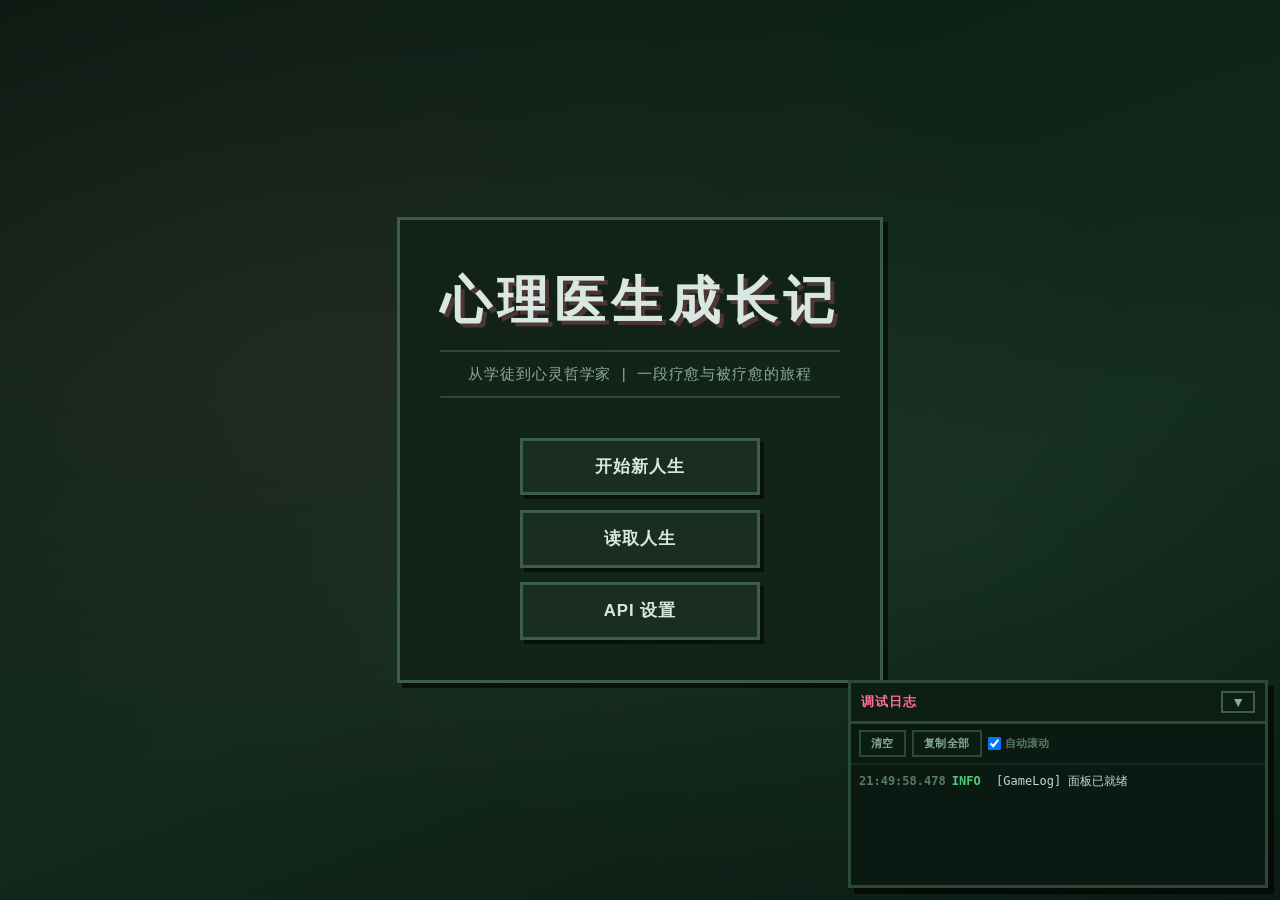
<file: index.html>
<!DOCTYPE html>
<html lang="zh-CN">
  <head>
    <meta charset="utf-8" />
    <meta name="viewport" content="width=device-width, initial-scale=1.0, user-scalable=no" />
    <title>心理医生成长记</title>
    <link
      href="https://cdnjs.cloudflare.com/ajax/libs/font-awesome/6.0.0-beta3/css/all.min.css"
      rel="stylesheet"
    />
    <link rel="stylesheet" href="./css/start_frame.css" />
    <link rel="stylesheet" href="./css/logPanel.css" />
    <link rel="stylesheet" href="./css/main.css" />
    <link rel="stylesheet" href="./css/creation.css" />
  </head>
  <body>
    <script src="./js/log/logPanel.js?v=20260618"></script>
    <script src="./js/dev_api_config.js?v=20260618"></script>
    <script src="./js/character/character_attribute.js?v=20260618"></script>
    <script src="./js/data/doctor_level.js?v=20260618"></script>
    <script src="./js/data/philosophy_state.js?v=20260618"></script>
    <script src="./js/data/trait_samples.js?v=20260618"></script>
    <script src="./js/data/creation_config.js?v=20260618"></script>

    <!-- ======== 启动画面 ======== -->
    <div id="splash-screen">
      <div id="splash-bg" aria-hidden="true"></div>

      <div id="splash-content">
        <h1 id="splash-title">心理医生成长记</h1>
        <p id="splash-info">从学徒到心灵哲学家&nbsp;&nbsp;|&nbsp;&nbsp;一段疗愈与被疗愈的旅程</p>

        <div id="splash-buttons">
          <button class="splash-btn" id="start-new-life-btn" type="button">开始新人生</button>
          <button class="splash-btn" id="load-life-btn" type="button">读取人生</button>
          <button class="splash-btn" id="api-settings-btn" type="button">API 设置</button>
        </div>
      </div>
    </div>

    <!-- ======== API 设置弹窗 ======== -->
    <div id="api-settings-root" class="splash-modal-root hidden" aria-hidden="true">
      <div class="splash-modal-backdrop" data-api-settings-close tabindex="-1"></div>
      <div class="splash-modal" role="dialog" aria-modal="true" aria-labelledby="api-settings-title">
        <button type="button" class="splash-modal-close" data-api-settings-close aria-label="关闭">×</button>
        <h3 id="api-settings-title" class="splash-modal-title">API 设置</h3>
        <p class="splash-modal-sub">
          填写后会保存到本机浏览器存储，不会上传到服务器，请放心填写。仅支持 OpenAI 兼容格式的 API。
        </p>

        <div class="splash-form">
          <label class="splash-field">
            <span class="splash-field-k">API URL</span>
            <input id="api-url-input" class="splash-field-input" type="text" placeholder="https://api.example.com/v1" />
          </label>
          <label class="splash-field">
            <span class="splash-field-k">API Key</span>
            <input id="api-key-input" class="splash-field-input" type="password" placeholder="sk-..." />
          </label>
          <label class="splash-field">
            <span class="splash-field-k">模型</span>
            <input id="api-model-input" class="splash-field-input" type="text" placeholder="gpt-4.1-mini" />
          </label>
        </div>

        <div class="splash-modal-actions splash-modal-actions--3">
          <button type="button" class="splash-btn splash-btn--secondary" id="api-settings-clear-btn">清除</button>
          <button type="button" class="splash-btn splash-btn--secondary" id="api-settings-test-btn">测试</button>
          <button type="button" class="splash-btn" id="api-settings-save-btn">保存</button>
        </div>
        <div id="api-settings-status" class="splash-modal-status" aria-live="polite"></div>
      </div>
    </div>

    <!-- ======== 读取人生：存档列表弹窗 ======== -->
    <div id="save-load-root" class="splash-modal-root hidden" aria-hidden="true">
      <div class="splash-modal-backdrop" data-save-load-close tabindex="-1"></div>
      <div class="splash-modal" role="dialog" aria-modal="true" aria-labelledby="save-load-title">
        <button type="button" class="splash-modal-close" data-save-load-close aria-label="关闭">×</button>
        <h3 id="save-load-title" class="splash-modal-title">读取人生</h3>
        <p class="splash-modal-sub">选择一个存档继续你的心理医生之旅（存档保存在本机浏览器中）。</p>
        <div id="save-load-list" class="save-load-list"></div>
        <div class="splash-modal-actions splash-modal-actions--2">
          <button type="button" class="splash-btn splash-btn--secondary" id="save-load-refresh-btn">刷新</button>
          <button type="button" class="splash-btn splash-btn--secondary" id="save-load-delete-all-btn">清空</button>
        </div>
        <div id="save-load-status" class="splash-modal-status" aria-live="polite"></div>
      </div>
    </div>

    <!-- ======== 自定义对话框 ======== -->
    <div id="psy-dialog-root" class="psy-modal-root hidden" aria-hidden="true">
      <div class="psy-modal-backdrop" data-psy-dialog-close tabindex="-1"></div>
      <div class="psy-modal" role="dialog" aria-modal="true" aria-labelledby="psy-dialog-title">
        <button type="button" class="psy-modal-close" data-psy-dialog-close aria-label="关闭">×</button>
        <h3 id="psy-dialog-title" class="psy-modal-title"></h3>
        <div id="psy-dialog-message" class="creation-card-desc"></div>
        <div id="psy-dialog-field" class="hidden">
          <input id="psy-dialog-input" class="creation-info-input" type="text" style="width:100%;margin-top:0.5rem;" />
          <div id="psy-dialog-hint" class="creation-card-desc hidden" aria-live="polite" style="margin-top:0.3rem;"></div>
        </div>
        <div class="splash-modal-actions" style="margin-top:1rem;">
          <button type="button" class="splash-btn splash-btn--secondary" id="psy-dialog-cancel-btn">取消</button>
          <button type="button" class="splash-btn" id="psy-dialog-ok-btn">确定</button>
        </div>
      </div>
    </div>

    <!-- ======== 人生选择（命运抉择） ======== -->
    <div id="character-creation-screen" class="hidden" aria-hidden="true">
      <div class="creation-container">
        <div class="creation-step-indicator" id="creation-step-indicator"></div>
        <div class="creation-content" id="creation-content"></div>
        <div class="creation-nav" id="creation-nav"></div>
      </div>
    </div>

    <!-- ======== 特质详情弹窗 ======== -->
    <div id="psy-trait-detail-root" class="psy-trait-modal-root hidden" aria-hidden="true">
      <div class="psy-trait-modal-backdrop" data-psy-trait-modal-close tabindex="-1"></div>
      <div class="psy-trait-modal" role="dialog" aria-modal="true" aria-labelledby="psy-trait-modal-title">
        <button type="button" class="psy-trait-modal-close" data-psy-trait-modal-close aria-label="关闭">×</button>
        <h4 id="psy-trait-modal-title" class="psy-trait-modal-title"></h4>
        <div id="psy-trait-modal-rarity" class="psy-trait-modal-rarity"></div>
        <div id="psy-trait-modal-body" class="psy-trait-modal-body"></div>
      </div>
    </div>

    <!-- fateChoice 控制器（须在特质弹窗 DOM 之后加载） -->
    <script src="./js/ui/fateChoiceController.js"></script>

    <script>
      (function () {
        "use strict";
        // ---- 存储键常量（与 main.html + bridge.js 保持一致） ----
        var API_OVERRIDE_KEY     = "IMMORTAL_ST_BRIDGE_API_OVERRIDE_V1";  // 复用 bridge 键名
        var SAVE_INDEX_KEY       = "PSY_SAVES_INDEX_V1";
        var SAVE_PREFIX          = "PSY_SAVE_V1:";
        var ACTIVE_SAVE_ID_KEY   = "PSY_ACTIVE_SAVE_ID_V1";
        var BOOTSTRAP_KEY        = "psydoctor_bootstrap_v1";

        function qs(id) { return document.getElementById(id); }

        // ---- API 配置检测 ----
        function isApiConfigured() {
          try {
            var raw = localStorage.getItem(API_OVERRIDE_KEY);
            if (!raw) return false;
            var o = JSON.parse(raw);
            if (!o || typeof o !== "object") return false;
            var apiUrl = o.apiUrl != null ? String(o.apiUrl).trim() : "";
            var model  = o.model  != null ? String(o.model).trim()  : "";
            var apiKey = o.apiKey != null ? String(o.apiKey).trim() : "";
            if (!apiUrl || !model) return false;
            if (/example\.com/i.test(apiUrl)) return false;
            var isLocal =
              /^https?:\/\/(localhost|127\.0\.0\.1)(:\d+)?(\/|$)/i.test(apiUrl) ||
              /^https?:\/\/0\.0\.0\.0(:\d+)?(\/|$)/i.test(apiUrl);
            if (!isLocal && !apiKey) return false;
            return true;
          } catch (_e) {
            return false;
          }
        }

        function refreshApiGateUi() {
          var ok = isApiConfigured();
          var startBtn = qs("start-new-life-btn");
          var loadBtn  = qs("load-life-btn");
          var tip = ok ? "" : "请先在「API 设置」中配置 API URL / Key / 模型（本地代理可不填 Key）。";
          if (startBtn) {
            startBtn.disabled = !ok;
            if (!ok) startBtn.setAttribute("title", tip);
            else startBtn.removeAttribute("title");
          }
          if (loadBtn) {
            loadBtn.disabled = !ok;
            if (!ok) loadBtn.setAttribute("title", tip);
            else loadBtn.removeAttribute("title");
          }
        }

        // ---- API 设置弹窗 ----
        function openApiSettings() {
          var root = qs("api-settings-root");
          if (!root) return;
          var st = qs("api-settings-status");
          if (st) st.textContent = "";
          try {
            var raw = localStorage.getItem(API_OVERRIDE_KEY);
            var data = raw ? JSON.parse(raw) : null;
            if (data && typeof data === "object") {
              var u = qs("api-url-input");
              var k = qs("api-key-input");
              var m = qs("api-model-input");
              if (u) u.value = data.apiUrl != null ? String(data.apiUrl) : "";
              if (k) k.value = data.apiKey != null ? String(data.apiKey) : "";
              if (m) m.value = data.model  != null ? String(data.model)  : "";
            }
          } catch (_e) { /* 忽略 */ }
          root.classList.remove("hidden");
          root.setAttribute("aria-hidden", "false");
          document.body.style.overflow = "hidden";
          var u2 = qs("api-url-input");
          if (u2) u2.focus();
        }

        function closeApiSettings() {
          var root = qs("api-settings-root");
          if (!root) return;
          root.classList.add("hidden");
          root.setAttribute("aria-hidden", "true");
          document.body.style.overflow = "";
        }

        function saveApiSettings() {
          var st   = qs("api-settings-status");
          var uEl  = qs("api-url-input");
          var kEl  = qs("api-key-input");
          var mEl  = qs("api-model-input");
          var apiUrl = uEl ? uEl.value.trim() : "";
          var apiKey = kEl ? kEl.value.trim() : "";
          var model  = mEl ? mEl.value.trim() : "";
          if (!apiUrl || !model) {
            if (st) { st.textContent = "API URL 和模型不能为空"; st.style.color = "#cc8888"; }
            return;
          }
          var cfg = { apiUrl: apiUrl, apiKey: apiKey, model: model };
          try {
            localStorage.setItem(API_OVERRIDE_KEY, JSON.stringify(cfg));
            if (st) { st.textContent = "已保存"; st.style.color = "#88cc88"; }
            refreshApiGateUi();
            setTimeout(closeApiSettings, 600);
          } catch (e) {
            if (st) { st.textContent = "保存失败：" + (e.message || e); st.style.color = "#cc8888"; }
          }
        }

        function clearApiSettings() {
          try { localStorage.removeItem(API_OVERRIDE_KEY); } catch (_e) {}
          var uEl = qs("api-url-input");   if (uEl) uEl.value = "";
          var kEl = qs("api-key-input");   if (kEl) kEl.value = "";
          var mEl = qs("api-model-input"); if (mEl) mEl.value = "";
          var st  = qs("api-settings-status");
          if (st) { st.textContent = "已清除"; st.style.color = "#ccaa66"; }
          refreshApiGateUi();
        }

        async function testApiSettings() {
          var st   = qs("api-settings-status");
          var uEl  = qs("api-url-input");
          var kEl  = qs("api-key-input");
          var mEl  = qs("api-model-input");
          var apiUrl = uEl ? uEl.value.trim() : "";
          var apiKey = kEl ? kEl.value.trim() : "";
          var model  = mEl ? mEl.value.trim() : "";
          if (!apiUrl || !model) {
            if (st) { st.textContent = "请先填写 API URL 和模型"; st.style.color = "#ccaa66"; }
            return;
          }
          if (st) { st.textContent = "测试中..."; st.style.color = "#88aacc"; }
          try {
            var url = apiUrl.replace(/\/+$/, "") + "/chat/completions";
            var headers = { "Content-Type": "application/json" };
            if (apiKey) headers["Authorization"] = "Bearer " + apiKey;
            var resp = await fetch(url, {
              method: "POST",
              headers: headers,
              body: JSON.stringify({
                model: model,
                messages: [{ role: "user", content: "Hi" }],
                max_tokens: 5,
                stream: false
              }),
              signal: (function() { var c = new AbortController(); setTimeout(function() { c.abort(); }, 15000); return c.signal; })()
            });
            if (resp.ok) {
              if (st) { st.textContent = "连接成功 ✓"; st.style.color = "#88cc88"; }
            } else {
              var txt = "";
              try { txt = await resp.text(); } catch (_e) {}
              if (st) { st.textContent = "API 返回错误 " + resp.status + (txt ? "：" + txt.slice(0, 100) : ""); st.style.color = "#cc8888"; }
            }
          } catch (e) {
            if (st) { st.textContent = "连接失败：" + (e.message || e); st.style.color = "#cc8888"; }
          }
        }

        // ---- 存档列表 ----
        function loadSaveList() {
          var listEl = qs("save-load-list");
          var stEl   = qs("save-load-status");
          if (!listEl) return;
          try {
            var idxRaw = localStorage.getItem(SAVE_INDEX_KEY);
            var ids = idxRaw ? JSON.parse(idxRaw) : [];
            if (!Array.isArray(ids)) ids = [];
            if (ids.length === 0) {
              listEl.innerHTML = '<p style="color:#667788;text-align:center;padding:1rem;">暂无存档</p>';
              return;
            }
            var html = "";
            ids.forEach(function(id) {
              var raw = localStorage.getItem(SAVE_PREFIX + id);
              var summary = { playerName: "???", doctorLevel: "???", clinicalHours: 0, worldTimeString: "" };
              try {
                var parsed = JSON.parse(raw);
                // 兼容两种存档格式：运行时存档为 {summary, game}，初始存档为原始 game 对象
                var gameData = parsed.game || parsed;
                if (gameData && gameData.fateChoice) summary.playerName = gameData.fateChoice.playerName || "???";
                if (gameData && gameData.doctorLevel) summary.doctorLevel = (gameData.doctorLevel.major||"") + "·" + (gameData.doctorLevel.minor||"");
                if (gameData) summary.clinicalHours = gameData.clinicalHours || 0;
                if (gameData) summary.worldTimeString = gameData.worldTimeString || "";
              } catch (_e) {}
              html += '<div class="save-load-item" data-save-id="' + id + '">'
                    + '<div class="save-load-item-info">'
                    + '<div class="save-load-item-name">' + escHtml(summary.playerName) + '</div>'
                    + '<div class="save-load-item-meta">'
                    + escHtml(summary.doctorLevel) + ' | 临床时数：' + summary.clinicalHours
                    + (summary.worldTimeString ? ' | ' + escHtml(summary.worldTimeString) : '')
                    + '</div></div>'
                    + '<button class="save-load-item-delete" data-delete-id="' + id + '">删除</button>'
                    + '</div>';
            });
            listEl.innerHTML = html;
            if (stEl) stEl.textContent = "";
          } catch (e) {
            listEl.innerHTML = '<p style="color:#cc8888;">读取存档列表失败</p>';
          }
        }

        function openSaveLoad() {
          var root = qs("save-load-root");
          if (!root) return;
          root.classList.remove("hidden");
          root.setAttribute("aria-hidden", "false");
          document.body.style.overflow = "hidden";
          loadSaveList();
        }

        function closeSaveLoad() {
          var root = qs("save-load-root");
          if (!root) return;
          root.classList.add("hidden");
          root.setAttribute("aria-hidden", "true");
          document.body.style.overflow = "";
        }

        function deleteSaveById(id) {
          if (!confirm("确定删除这个存档吗？此操作不可撤销。")) return;
          try {
            localStorage.removeItem(SAVE_PREFIX + id);
            var idxRaw = localStorage.getItem(SAVE_INDEX_KEY);
            var ids = idxRaw ? JSON.parse(idxRaw) : [];
            ids = ids.filter(function(x) { return x !== id; });
            localStorage.setItem(SAVE_INDEX_KEY, JSON.stringify(ids));
            // 如果删除的是活跃存档，清除引用
            if (localStorage.getItem(ACTIVE_SAVE_ID_KEY) === id) {
              localStorage.removeItem(ACTIVE_SAVE_ID_KEY);
            }
          } catch (_e) {}
          loadSaveList();
        }

        function loadSaveAndGo(id) {
          try {
            var raw = localStorage.getItem(SAVE_PREFIX + id);
            if (!raw) { alert("存档数据不存在"); return; }
            var parsed = JSON.parse(raw);
            // 兼容两种存档格式：运行时存档为 {summary, game}，初始存档为原始 game 对象
            var game = parsed.game || parsed;
            var bootstrap = {
              fateChoice: game.fateChoice || null,
              game: game
            };
            sessionStorage.setItem(BOOTSTRAP_KEY, JSON.stringify(bootstrap));
            localStorage.setItem(ACTIVE_SAVE_ID_KEY, id);
            window.location.href = "./main.html";
          } catch (e) {
            alert("读档失败：" + (e.message || e));
          }
        }

        function deleteAllSaves() {
          if (!confirm("确定清除所有存档吗？此操作不可撤销。")) return;
          try {
            var idxRaw = localStorage.getItem(SAVE_INDEX_KEY);
            var ids = idxRaw ? JSON.parse(idxRaw) : [];
            ids.forEach(function(id) { localStorage.removeItem(SAVE_PREFIX + id); });
            localStorage.setItem(SAVE_INDEX_KEY, JSON.stringify([]));
            localStorage.removeItem(ACTIVE_SAVE_ID_KEY);
          } catch (_e) {}
          loadSaveList();
        }

        function escHtml(s) {
          return String(s).replace(/&/g, "&amp;").replace(/</g, "&lt;").replace(/>/g, "&gt;").replace(/"/g, "&quot;");
        }

        // ---- 开始新人生 ----
        function startNewLife() {
          if (!isApiConfigured()) {
            openApiSettings();
            return;
          }
          // 隐藏启动画面，显示人生选择
          qs("splash-screen").style.display = "none";
          var creationScreen = qs("character-creation-screen");
          creationScreen.classList.remove("hidden");
          creationScreen.setAttribute("aria-hidden", "false");
          // 触发 fateChoiceController 初始化（如果已加载）
          if (window.PsyFateChoiceController && window.PsyFateChoiceController.init) {
            window.PsyFateChoiceController.init();
          }
        }

        // ---- 事件绑定 ----
        function bindEvents() {
          refreshApiGateUi();

          qs("start-new-life-btn").addEventListener("click", startNewLife);

          qs("load-life-btn").addEventListener("click", function() {
            if (!isApiConfigured()) { openApiSettings(); return; }
            openSaveLoad();
          });

          qs("api-settings-btn").addEventListener("click", openApiSettings);

          // API 弹窗事件
          qs("api-settings-save-btn").addEventListener("click", saveApiSettings);
          qs("api-settings-clear-btn").addEventListener("click", clearApiSettings);
          qs("api-settings-test-btn").addEventListener("click", testApiSettings);

          document.querySelectorAll("[data-api-settings-close]").forEach(function(el) {
            el.addEventListener("click", closeApiSettings);
          });

          // 存档弹窗事件
          qs("save-load-refresh-btn").addEventListener("click", loadSaveList);
          qs("save-load-delete-all-btn").addEventListener("click", deleteAllSaves);

          document.querySelectorAll("[data-save-load-close]").forEach(function(el) {
            el.addEventListener("click", closeSaveLoad);
          });

          // 存档列表点击（委托）
          qs("save-load-list").addEventListener("click", function(e) {
            var item = e.target.closest(".save-load-item");
            var delBtn = e.target.closest(".save-load-item-delete");
            if (delBtn) {
              e.stopPropagation();
              var id = delBtn.getAttribute("data-delete-id");
              if (id) deleteSaveById(id);
              return;
            }
            if (item) {
              var id = item.getAttribute("data-save-id");
              if (id) loadSaveAndGo(id);
            }
          });

          // 对话框事件
          document.querySelectorAll("[data-psy-dialog-close]").forEach(function(el) {
            el.addEventListener("click", function() {
              qs("psy-dialog-root").classList.add("hidden");
            });
          });

          // 特质弹窗事件
          document.querySelectorAll("[data-psy-trait-modal-close]").forEach(function(el) {
            el.addEventListener("click", function() {
              qs("psy-trait-detail-root").classList.add("hidden");
            });
          });

          // Escape 关闭模态
          document.addEventListener("keydown", function(e) {
            if (e.key === "Escape") {
              closeApiSettings();
              closeSaveLoad();
              qs("psy-dialog-root").classList.add("hidden");
              qs("psy-trait-detail-root").classList.add("hidden");
            }
          });

          // 初始检查：如果 API 未配置，首页按钮置灰
          refreshApiGateUi();
        }

        // ---- 启动 ----
        if (document.readyState === "loading") {
          document.addEventListener("DOMContentLoaded", bindEvents);
        } else {
          bindEvents();
        }
      })();
    </script>
  </body>
</html>
</file>
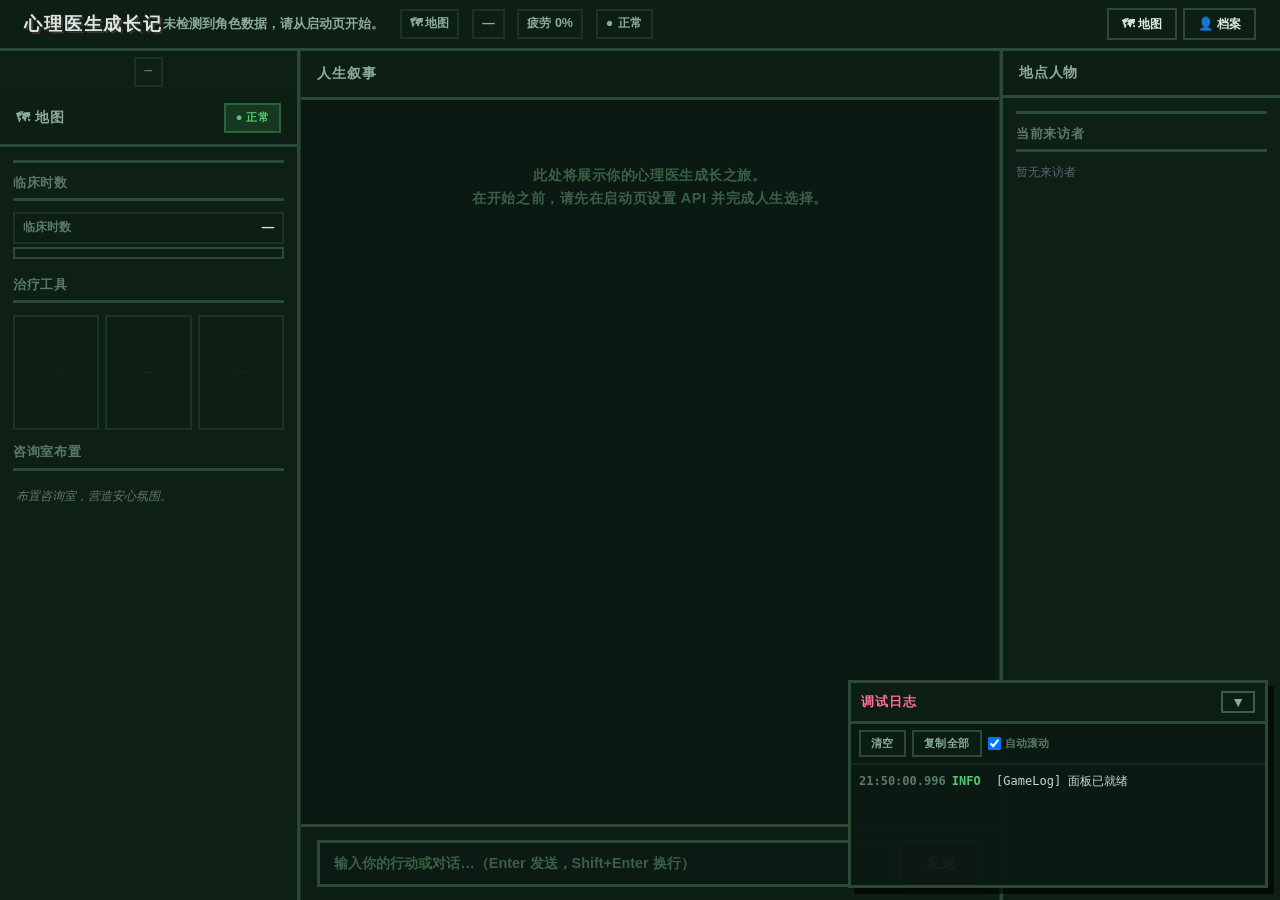
<file: main.html>
<!DOCTYPE html>
<html lang="zh-CN">
  <head>
    <meta charset="utf-8" />
    <meta name="viewport" content="width=device-width, initial-scale=1.0, user-scalable=no" />
    <title>心理医生成长记</title>
    <link rel="stylesheet" href="./css/main.css" />
    <link rel="stylesheet" href="./css/logPanel.css" />
  </head>
  <body class="psy-main-body">

    <!-- ============================================================
         Script 加载顺序（严格按架构文档 §2.3 的依赖关系）
         ============================================================ -->

    <!-- 0. 基础设施（无依赖，最先加载） -->
    <script src="./silly_tarven/bridge.js?v=20260618"></script>
    <script src="./js/log/logPanel.js?v=20260618"></script>
    <script src="./js/dev_api_config.js?v=20260618"></script>

    <!-- 1. 数据层（无依赖，纯静态数据表） -->
    <script src="./js/character/character_attribute.js"></script>
    <script src="./js/data/doctor_level.js"></script>
    <!-- Phase 2 实现：<script src="./js/data/theory_state.js"></script> -->
    <script src="./js/data/philosophy_state.js"></script>
    <script src="./js/data/trait_samples.js"></script>
    <script src="./js/data/client_templates.js"></script>
    <script src="./js/data/role_speech_profile.js?v=20260626"></script>
    <script src="./js/data/creation_config.js"></script>

    <!-- 2. 游戏引擎层（依赖数据层，计算密集，无 DOM 操作） -->
    <script src="./js/game/psychologist_base_runtime.js"></script>
    <script src="./js/game/client_character_sheet.js"></script>
    <script src="./js/game/case_session.js"></script>
    <script src="./js/game/ethics_dilemma.js"></script>
    <script src="./js/game/countertransference.js"></script>

    <!-- 3. 世界书/Preset 层（依赖数据层） -->
    <script src="./js/worldbook/world_book_entries.js"></script>
    <script src="./js/worldbook/world_book.js"></script>
    <script src="./js/worldbook/preset_content.js"></script>
    <script src="./js/worldbook/preset.js"></script>
    <script src="./js/worldbook/state_rules.js"></script>
    <script src="./js/worldbook/init_state_rules.js"></script>

    <!-- 4. AI 服务层（依赖世界书 + 引擎层） -->
    <script src="./js/ai_server/world_generate.js"></script>
    <script src="./js/ai_server/init_state_generate.js"></script>
    <script src="./js/ai_server/story_generate.js"></script>
    <script src="./js/ai_server/state_generate.js"></script>
	    <script src="./js/ai_server/world_ai.js?v=20260626"></script>
    <script src="./js/ai_server/role_ai.js?v=20260626"></script>

    <!-- 5. UI 层（依赖所有上层模块；注意 panel.js 先于 panel_ui.js，mainScreen.js 最后） -->
    <script src="./js/ui/fateChoiceController.js"></script>
    <script src="./js/ui/mainScreen_panel.js"></script>
    <script src="./js/ui/mainScreen_panel_ui.js"></script>
    <script src="./js/ui/mainScreen_chat.js"></script>
    <script src="./js/ui/mainScreen_map.js"></script>
    <script src="./js/ui/mainScreen.js"></script>

    <!-- ======== 顶部栏 ======== -->
    <header class="psy-main-header">
      <h1>心理医生成长记</h1>
      <div class="psy-header-info" id="psy-header-info">加载中…</div>
      <div class="psy-header-quick" aria-label="当前状态速览">
        <span class="psy-header-quick-item" id="psy-header-location">🗺 地图</span>
        <span class="psy-header-quick-item" id="psy-header-level">—</span>
        <span class="psy-header-quick-item" id="psy-header-fatigue">疲劳 0%</span>
        <span class="psy-header-quick-item psy-ct-indicator psy-ct-indicator--low" id="psy-header-ct">● 正常</span>
      </div>
      <div class="psy-header-actions">
        <button type="button" class="psy-header-btn" id="psy-map-toggle-btn" title="打开地图">🗺 地图</button>
        <button type="button" class="psy-header-btn" id="psy-profile-toggle-btn" title="角色档案">👤 档案</button>
      </div>
    </header>

    <!-- ======== 主布局：三栏 ======== -->
    <div class="psy-main-layout" id="psy-main-layout">

      <!-- ===== 左栏：当前地点专职面板 ===== -->
      <aside class="psy-pane psy-pane--player" aria-label="当前地点信息">
        <div class="psy-player-world-fixed" aria-label="世界时间">
          <div class="psy-world-time" id="psy-world-time">—</div>
        </div>
        <div class="psy-pane-header">
          <span id="psy-loc-title">🗺 地图</span>
          <span class="psy-ct-indicator psy-ct-indicator--low" id="psy-ct-indicator" title="反移情风险">● 正常</span>
        </div>
        <button
          type="button"
          class="psy-mobile-panel-close"
          data-psy-mobile-close="player"
          aria-label="关闭角色信息"
        >×</button>
        <div class="psy-pane-body psy-player-body">

          <!-- ===== 咨询室：核心临床 ===== -->
          <section class="psy-loc-panel" data-loc="consultation">
            <h3 class="psy-attr-section-title psy-attr-section-title--first">临床时数</h3>
            <div class="psy-resource-row">
              <div class="psy-stat-cell">
                <span class="psy-stat-k">临床时数</span>
                <span class="psy-stat-v" id="psy-clinical-hours-text">—</span>
              </div>
              <div class="psy-bar" role="progressbar" aria-valuemin="0" aria-valuemax="100" aria-valuenow="0" id="psy-clinical-bar">
                <div class="psy-bar-fill psy-bar-fill--clinical" id="psy-clinical-bar-fill" style="width: 0%"></div>
              </div>
            </div>

            <h3 class="psy-attr-section-title">治疗工具</h3>
            <div class="psy-tool-grid" id="psy-tool-grid" aria-label="治疗工具，最多10件">
              <div class="psy-tool-slot psy-tool-slot--empty">—</div>
              <div class="psy-tool-slot psy-tool-slot--empty">—</div>
              <div class="psy-tool-slot psy-tool-slot--empty">—</div>
            </div>

            <h3 class="psy-attr-section-title">咨询室布置</h3>
            <div class="psy-room-items" id="psy-room-items">
              <p class="psy-loc-empty-hint">布置咨询室，营造安心氛围。</p>
            </div>
          </section>

          <!-- ===== 书房：学习与自我成长 ===== -->
          <section class="psy-loc-panel hidden" data-loc="study">
            <h3 class="psy-attr-section-title psy-attr-section-title--first">理论取向</h3>
            <div class="psy-stat-cell">
              <span class="psy-stat-k">当前取向</span>
              <span class="psy-stat-v" id="psy-active-theory">—</span>
            </div>

            <h3 class="psy-attr-section-title">理论掌握</h3>
            <div id="psy-theory-mastery-list">
              <p class="psy-loc-empty-hint">研读经典，深化理论理解。</p>
            </div>

            <h3 class="psy-attr-section-title">哲学深度</h3>
            <div id="psy-philosophy-depth-list">
              <div class="psy-stat-pair-row">
                <div class="psy-stat-cell"><span class="psy-stat-k">现象学</span><span class="psy-stat-v" id="psy-phil-phenomenology">—</span></div>
                <div class="psy-stat-cell"><span class="psy-stat-k">诠释学</span><span class="psy-stat-v" id="psy-phil-hermeneutics">—</span></div>
              </div>
              <div class="psy-stat-pair-row">
                <div class="psy-stat-cell"><span class="psy-stat-k">存在哲学</span><span class="psy-stat-v" id="psy-phil-existential">—</span></div>
                <div class="psy-stat-cell"><span class="psy-stat-k">东方心学</span><span class="psy-stat-v" id="psy-phil-eastern">—</span></div>
              </div>
              <div class="psy-stat-cell"><span class="psy-stat-k">后现代批判</span><span class="psy-stat-v" id="psy-phil-postmodern">—</span></div>
            </div>

            <h3 class="psy-attr-section-title">藏书</h3>
            <div class="psy-bookshelf-grid" id="psy-bookshelf-grid" aria-label="藏书架，最多30本">
              <div class="psy-bookshelf-slot psy-bookshelf-slot--empty">—</div>
              <div class="psy-bookshelf-slot psy-bookshelf-slot--empty">—</div>
              <div class="psy-bookshelf-slot psy-bookshelf-slot--empty">—</div>
            </div>

            <h3 class="psy-attr-section-title">个人体验</h3>
            <div class="psy-stat-cell">
              <span class="psy-stat-k">个人体验时数</span>
              <span class="psy-stat-v" id="psy-personal-therapy-hours">0h</span>
            </div>
          </section>

          <!-- ===== 督导室：职业支持 ===== -->
          <section class="psy-loc-panel hidden" data-loc="supervision">
            <h3 class="psy-attr-section-title psy-attr-section-title--first">督导</h3>
            <div class="psy-stat-pair-row">
              <div class="psy-stat-cell">
                <span class="psy-stat-k">督导时数</span>
                <span class="psy-stat-v" id="psy-supervision-hours">0h</span>
              </div>
              <div class="psy-stat-cell">
                <span class="psy-stat-k">等级</span>
                <span class="psy-stat-v" id="psy-level-line">—</span>
              </div>
            </div>

            <h3 class="psy-attr-section-title">督导记录</h3>
            <div id="psy-supervision-records">
              <p class="psy-loc-empty-hint">接受督导后，这里会留下职业成长的足迹。</p>
            </div>
          </section>

          <!-- ===== 城市：人际与社区 ===== -->
          <section class="psy-loc-panel hidden" data-loc="city">
            <h3 class="psy-attr-section-title psy-attr-section-title--first">工作场所</h3>
            <div class="psy-stat-cell">
              <span class="psy-stat-k">当前工作</span>
              <span class="psy-stat-v" id="psy-workplace-text">—</span>
            </div>

            <h3 class="psy-attr-section-title">社区服务</h3>
            <div id="psy-community-panel">
              <p class="psy-loc-empty-hint">参与社区心理服务，建立职业声誉。</p>
            </div>
          </section>
        </div>
      </aside>

      <!-- ===== 中栏：聊天区 ===== -->
      <section class="psy-pane psy-pane--chat" aria-label="叙事对话">
        <!-- 双层背景图（场景图片平滑过渡） -->
        <div class="psy-chat-bg" id="psy-chat-bg" aria-hidden="true"></div>
        <div class="psy-chat-bg--next" id="psy-chat-bg-next" aria-hidden="true"></div>

        <div class="psy-pane-header psy-chat-pane-header" aria-label="叙事对话标题栏">
          <button type="button" class="psy-mobile-open-btn" id="psy-mobile-open-player-btn" data-psy-mobile-open="player">
            心理医生
          </button>
          <div class="psy-chat-pane-title">人生叙事</div>
          <button type="button" class="psy-mobile-open-btn" id="psy-mobile-open-npc-btn" data-psy-mobile-open="npc">
            周围人物
          </button>
        </div>

        <!-- 聊天记录 -->
        <div class="psy-chat-log" id="psy-chat-log">
          <p class="psy-chat-placeholder">
            此处将展示你的心理医生成长之旅。<br />
            在开始之前，请先在启动页设置 API 并完成人生选择。
          </p>
        </div>

        <!-- AI 状态指示 -->
        <div id="psy-chat-status" class="psy-chat-status psy-chat-status--idle" role="status" aria-live="polite" aria-atomic="true"></div>

        <!-- AI 处理耗时 -->
        <div class="psy-ai-process-log-wrap" aria-label="AI 处理耗时记录">
          <div id="psy-ai-process-log" class="psy-ai-process-log">
            <div id="psy-ai-process-log-story" class="psy-ai-process-log__line" hidden></div>
            <div id="psy-ai-process-log-state" class="psy-ai-process-log__line" hidden></div>
          </div>
        </div>

        <!-- 行动建议容器（个案会话干预按钮渲染于此） -->
        <div class="psy-chat-suggestions" id="psy-chat-suggestions" aria-label="行动建议"></div>

        <!-- 输入区 -->
        <div class="psy-chat-input-wrap">
          <textarea
            class="psy-chat-input"
            id="psy-chat-input"
            placeholder="输入你的行动或对话…（Enter 发送，Shift+Enter 换行）"
            rows="1"
            aria-label="输入行动或对话"
          ></textarea>
          <button class="psy-chat-send-btn" id="psy-chat-send-btn" type="button">发送</button>
        </div>
      </section>

      <!-- ===== 右栏：当前地点人物/事件 ===== -->
      <aside class="psy-pane psy-pane--npc" aria-label="地点人物">
        <div class="psy-pane-header">地点人物</div>
        <button
          type="button"
          class="psy-mobile-panel-close"
          data-psy-mobile-close="npc"
          aria-label="关闭周围人物"
        >×</button>
        <div class="psy-pane-body" id="psy-npc-pane-body">

          <!-- 咨询室：来访者 -->
          <section class="psy-loc-panel" data-loc="consultation">
            <h3 class="psy-attr-section-title psy-attr-section-title--first">当前来访者</h3>
            <div class="psy-npc-list" id="psy-client-list">
              <p style="font-size:0.78rem;color:#556677;">暂无来访者</p>
            </div>
          </section>

          <!-- 书房：无人 -->
          <section class="psy-loc-panel hidden" data-loc="study">
            <p class="psy-loc-empty-hint">书房清静，适合独处与沉思。</p>
          </section>

          <!-- 督导室：督导师 + 职业事件 -->
          <section class="psy-loc-panel hidden" data-loc="supervision">
            <h3 class="psy-attr-section-title psy-attr-section-title--first">督导师 / 同行</h3>
            <div class="psy-npc-list" id="psy-colleague-list">
              <p style="font-size:0.78rem;color:#556677;">暂无</p>
            </div>

            <h3 class="psy-attr-section-title">职业事件</h3>
            <div class="psy-npc-list" id="psy-career-events-list">
              <p style="font-size:0.78rem;color:#556677;">暂无活跃事件</p>
            </div>
          </section>

          <!-- 城市：周围人物 -->
          <section class="psy-loc-panel hidden" data-loc="city">
            <h3 class="psy-attr-section-title psy-attr-section-title--first">周围人物</h3>
            <div class="psy-npc-list" id="psy-city-people-list">
              <p style="font-size:0.78rem;color:#556677;">暂无</p>
            </div>
          </section>
        </div>
      </aside>
    </div>

    <!-- ======== 地图全屏覆盖层 ======== -->
    <div id="psy-map-overlay" class="psy-map-overlay hidden" aria-hidden="true">
      <div class="psy-map-bg" role="img" aria-label="城市地图背景"></div>
      <div class="psy-map-panel">
        <div class="psy-map-title">城市地图</div>
        <div class="psy-map-overview" id="psy-map-overview"></div>
        <div class="psy-map-nodes" id="psy-map-nodes"></div>
      </div>
      <button type="button" class="psy-map-close" id="psy-map-close-btn" aria-label="关闭地图">×</button>
    </div>

    <!-- ======== 角色档案弹层 ======== -->
    <div id="psy-profile-root" class="psy-modal-root hidden" aria-hidden="true">
      <div class="psy-modal-backdrop" data-psy-profile-close tabindex="-1"></div>
      <div class="psy-modal" role="dialog" aria-modal="true" aria-labelledby="psy-profile-title">
        <button type="button" class="psy-modal-close" data-psy-profile-close aria-label="关闭">×</button>
        <h3 id="psy-profile-title" class="psy-modal-title">角色档案</h3>
        <div id="psy-profile-body"></div>
      </div>
    </div>

    <!-- ======== 门闩全屏覆盖层 ======== -->
    <div id="psy-bootstrap-gate" class="hidden" aria-hidden="true">
      <div class="psy-gate-content">
        <h2 class="psy-gate-title">命运正在展开…</h2>
        <div class="psy-gate-phases" id="psy-gate-phases">
          <div class="psy-gate-phase psy-gate-phase--waiting" id="psy-gate-phase-1">
            <span class="psy-gate-phase-icon">○</span>
            <span class="psy-gate-phase-label">生成人生开局剧情</span>
            <span class="psy-gate-phase-time" id="psy-gate-time-1"></span>
          </div>
          <div class="psy-gate-phase psy-gate-phase--waiting" id="psy-gate-phase-2">
            <span class="psy-gate-phase-icon">○</span>
            <span class="psy-gate-phase-label">配置初始生涯状态</span>
            <span class="psy-gate-phase-time" id="psy-gate-time-2"></span>
          </div>
          <div class="psy-gate-phase psy-gate-phase--waiting" id="psy-gate-phase-3">
            <span class="psy-gate-phase-icon">○</span>
            <span class="psy-gate-phase-label">同步周围人物与状态</span>
            <span class="psy-gate-phase-time" id="psy-gate-time-3"></span>
          </div>
          <div class="psy-gate-phase psy-gate-phase--waiting" id="psy-gate-phase-4">
            <span class="psy-gate-phase-icon">○</span>
            <span class="psy-gate-phase-label">完成初始化</span>
            <span class="psy-gate-phase-time" id="psy-gate-time-4"></span>
          </div>
        </div>
        <div class="psy-gate-error hidden" id="psy-gate-error"></div>
        <button class="psy-gate-retry-btn hidden" id="psy-gate-retry-btn" type="button">重试</button>
      </div>
    </div>

    <!-- ======== 通用弹窗容器 ======== -->
    <div id="psy-modal-root" class="psy-modal-root hidden" aria-hidden="true">
      <div class="psy-modal-backdrop" data-psy-modal-close tabindex="-1"></div>
      <div class="psy-modal" role="dialog" aria-modal="true" aria-labelledby="psy-modal-title">
        <button type="button" class="psy-modal-close" data-psy-modal-close aria-label="关闭">×</button>
        <h3 id="psy-modal-title" class="psy-modal-title"></h3>
        <div id="psy-modal-body"></div>
      </div>
    </div>

    <!-- ======== 初始化脚本 ======== -->
    <script>
      (function () {
        "use strict";
        // 与 index.html 保持一致的存储键
        var BOOTSTRAP_KEY      = "psydoctor_bootstrap_v1";
        var ACTIVE_SAVE_ID_KEY = "PSY_ACTIVE_SAVE_ID_V1";

        function qs(id) { return document.getElementById(id); }

        // 兜底：如果 mainScreen.js 未加载（开发早期），显示基本状态
        function showFallbackStatus() {
          var headerInfo = qs("psy-header-info");
          if (!headerInfo) return;
          try {
            var raw = sessionStorage.getItem(BOOTSTRAP_KEY);
            if (!raw) {
              headerInfo.textContent = "未检测到角色数据 — 请从启动页开始";
              return;
            }
            var bootstrap = JSON.parse(raw);
            var fc = bootstrap.fateChoice;
            if (fc && fc.playerName) {
              headerInfo.textContent = fc.playerName + " | 等待模块加载…";
            } else {
              headerInfo.textContent = "数据已加载 | 等待模块初始化…";
            }
          } catch (_e) {
            headerInfo.textContent = "数据读取异常 — 请从启动页重新开始";
          }
        }

        // 移动端面板切换
        function bindMobileToggles() {
          document.querySelectorAll("[data-psy-mobile-open]").forEach(function(btn) {
            btn.addEventListener("click", function() {
              var target = this.getAttribute("data-psy-mobile-open");
              var pane = document.querySelector(".psy-pane--" + target);
              if (pane) pane.classList.add("psy-mobile-open");
            });
          });
          document.querySelectorAll("[data-psy-mobile-close]").forEach(function(btn) {
            btn.addEventListener("click", function() {
              var target = this.getAttribute("data-psy-mobile-close");
              var pane = document.querySelector(".psy-pane--" + target);
              if (pane) pane.classList.remove("psy-mobile-open");
            });
          });
          // Escape 关闭移动面板
          document.addEventListener("keydown", function(e) {
            if (e.key === "Escape") {
              document.querySelectorAll(".psy-pane.psy-mobile-open").forEach(function(p) {
                p.classList.remove("psy-mobile-open");
              });
            }
          });
        }

        // 聊天输入框 Enter 发送
        function bindChatInput() {
          var input = qs("psy-chat-input");
          var sendBtn = qs("psy-chat-send-btn");
          if (!input || !sendBtn) return;
          input.addEventListener("keydown", function(e) {
            if (e.key === "Enter" && !e.shiftKey) {
              e.preventDefault();
              sendBtn.click();
            }
          });
          // 自动增高
          input.addEventListener("input", function() {
            this.style.height = "auto";
            this.style.height = Math.min(this.scrollHeight, 120) + "px";
          });
          // 发送按钮（由 mainScreen_chat.js 绑定具体逻辑，此处仅做占位）
          sendBtn.addEventListener("click", function() {
            var text = input.value.trim();
            if (!text) return;
            // 如果 mainScreen_chat 已加载，由它处理；
            // 否则仅显示占位消息
            if (window.PsyMainScreenChat && window.PsyMainScreenChat.handleChatSend) {
              window.PsyMainScreenChat.handleChatSend(text);
            } else {
              // 占位：直接显示用户消息
              appendChatMessage(text, "user");
              appendChatMessage("（模块尚未加载，这是占位回复。请等待后续开发完成。）", "system");
            }
            input.value = "";
            input.style.height = "auto";
          });
        }

        function appendChatMessage(text, role) {
          var log = qs("psy-chat-log");
          if (!log) return;
          var div = document.createElement("div");
          div.className = "psy-chat-msg psy-chat-msg--" + role;
          div.textContent = text;
          // 移除占位提示
          var placeholder = log.querySelector(".psy-chat-placeholder");
          if (placeholder) placeholder.remove();
          log.appendChild(div);
          log.scrollTop = log.scrollHeight;
        }

        // 暴露给其他模块使用
        window._psyAppendChatMessage = appendChatMessage;

        // ---- 初始化 ----
        function init() {
          showFallbackStatus();
          bindMobileToggles();
          bindChatInput();

          // 如果 mainScreen.js 已加载，由它接管完整初始化
          if (window.PsyMainScreen && typeof window.PsyMainScreen.init === "function") {
            window.PsyMainScreen.init();
          }
        }

        if (document.readyState === "loading") {
          document.addEventListener("DOMContentLoaded", init);
        } else {
          init();
        }
      })();
    </script>
  </body>
</html>
</file>
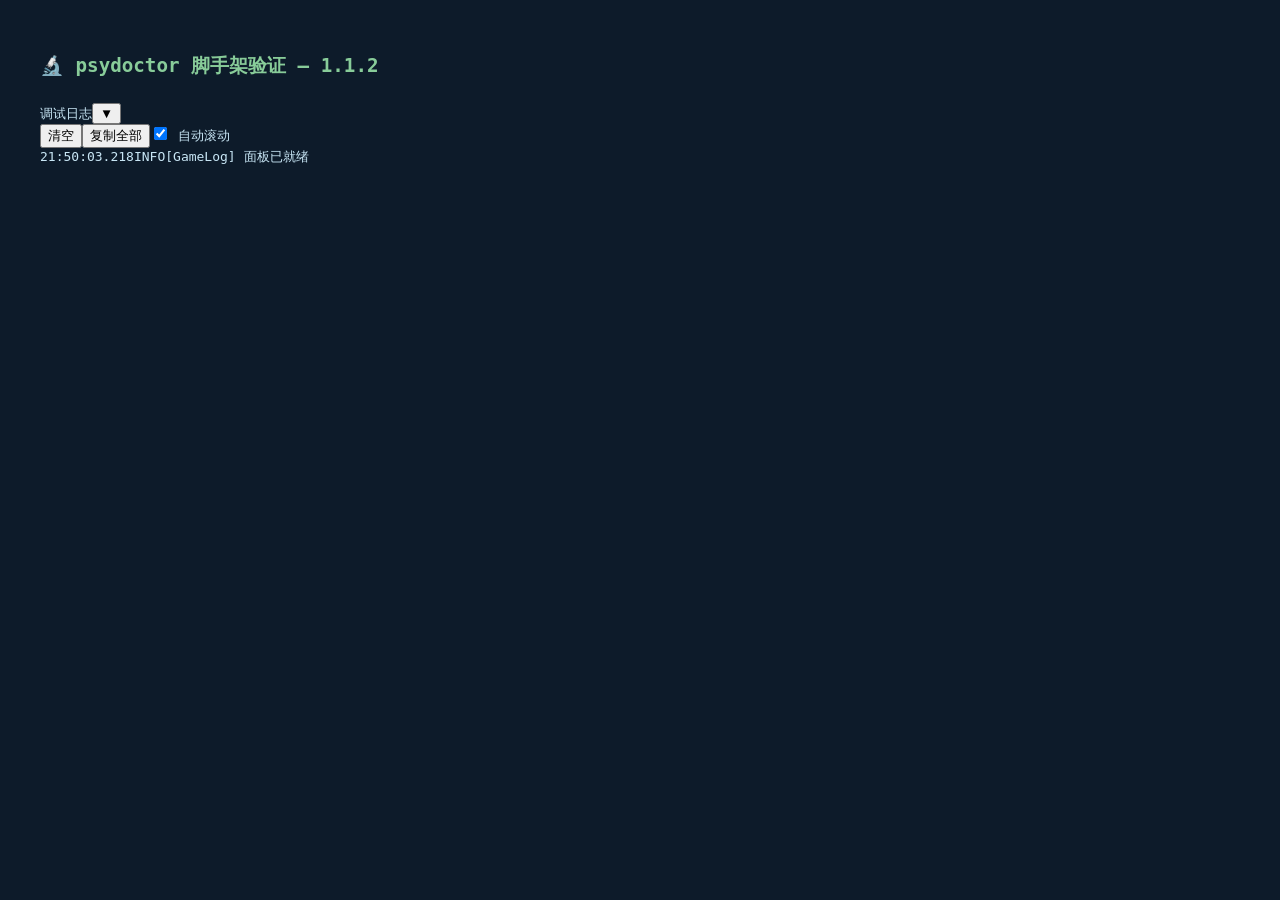
<file: test-scaffold.html>
<!DOCTYPE html>
<html lang="zh-CN">
<head>
  <meta charset="utf-8" />
  <meta name="viewport" content="width=device-width, initial-scale=1.0" />
  <title>psydoctor 脚手架验证</title>
  <style>
    body { font-family: monospace; background: #0d1b2a; color: #c8e6f5; padding: 2rem; }
    h1 { color: #88cc99; font-size: 1.2rem; margin-bottom: 1.5rem; }
    .test { margin: 0.6rem 0; padding: 0.5rem 0.8rem; border-left: 3px solid; font-size: 0.85rem; }
    .test--running { border-color: #88aacc; color: #88aacc; }
    .test--pass { border-color: #88cc99; color: #88cc99; }
    .test--fail { border-color: #cc6666; color: #cc6666; }
    .test--skip { border-color: #888; color: #888; }
    pre { background: #111; padding: 0.5rem; border-radius: 4px; font-size: 0.75rem; white-space: pre-wrap; color: #667788; max-height: 120px; overflow-y: auto; }
    #summary { margin-top: 1.5rem; font-size: 1rem; font-weight: bold; }
  </style>
</head>
<body>
  <h1>🔬 psydoctor 脚手架验证 — 1.1.2</h1>
  <div id="results"></div>
  <div id="summary"></div>

  <!-- Load bridge.js, logPanel.js and dev_api_config.js -->
  <script src="./silly_tarven/bridge.js?v=20260618"></script>
  <script src="./js/log/logPanel.js?v=20260618"></script>
  <script src="./js/dev_api_config.js?v=20260618"></script>

  <script>
  (function () {
    "use strict";

    // ===== 自动设置测试 API key（开发环境/单元测试使用） =====
    if (typeof PsyDevApiConfig !== "undefined") {
      PsyDevApiConfig.setupTestConfig();
      var cfg = PsyDevApiConfig.getActiveConfig();
      console.log("[test] 开发 API 配置: model=" + cfg.model + " url=" + cfg.apiUrl + " hasKey=" + cfg.hasKey);
    }
    // =========================================================
    var results = document.getElementById("results");
    var summary = document.getElementById("summary");
    var passCount = 0, failCount = 0, skipCount = 0;

    function log(id, status, msg) {
      var d = document.createElement("div");
      d.className = "test test--" + status;
      d.textContent = (status === "pass" ? "✅ " : status === "fail" ? "❌ " : status === "skip" ? "⏭ " : "⏳ ") + id + ": " + msg;
      results.appendChild(d);
      if (status === "pass") passCount++;
      else if (status === "fail") failCount++;
      else skipCount++;
    }

    function done() {
      summary.textContent = "结果：" + passCount + " 通过，"
        + failCount + " 失败，"
        + skipCount + " 跳过";
      summary.style.color = failCount > 0 ? "#cc6666" : "#88cc99";
    }

    // ─────────────────────────────────────────────
    // TEST 1: bridge.js 可正常调用
    // ─────────────────────────────────────────────
    (function testBridge() {
      log("bridge.js 加载",
          typeof TavernHelper !== "undefined" ? "pass" : "fail",
          "TavernHelper " + (typeof TavernHelper !== "undefined" ? "已定义" : "未定义（检查 window.TavernHelper）"));

      if (typeof TavernHelper === "undefined") {
        log("bridge.js API", "skip", "因 TavernHelper 未定义而跳过");
        log("bridge.js 结构", "skip", "因 TavernHelper 未定义而跳过");
        return;
      }

      log("bridge.js API", "pass", "TavernHelper 已定义");

      // 检查 generateFromMessages 方法
      var hasGenerate = typeof TavernHelper.generateFromMessages === "function";
      log("bridge.generateFromMessages",
          hasGenerate ? "pass" : "fail",
          "generateFromMessages " + (hasGenerate ? "是函数" : "不是函数"));

      // 检查 API 配置读取
      var apiOverrideKey = "IMMORTAL_ST_BRIDGE_API_OVERRIDE_V1";
      var hasOverrideKey = typeof localStorage !== "undefined";
      log("localStorage 可用",
          hasOverrideKey ? "pass" : "fail",
          hasOverrideKey ? "正常" : "不可用"));

      // 检查是否有已保存的配置
      try {
        var raw = localStorage.getItem(apiOverrideKey);
        if (raw) {
          var cfg = JSON.parse(raw);
          if (cfg && cfg.apiUrl && cfg.model) {
            log("API 配置已存在",
                "pass",
                "apiUrl=" + cfg.apiUrl.replace(/\/v1.*/, "/...") + " model=" + cfg.model);
          } else {
            log("API 配置已存在", "skip", "存在但 URL/模型字段不完整");
          }
        } else {
          log("API 配置已存在", "skip", "未配置（需用户在 index.html 设置）");
        }
      } catch (e) {
        log("API 配置读取", "fail", "异常：" + e.message);
      }

      // 尝试一次最小化 API 调用（带超时保护）
      var apiUrlInput = document.createElement("input");
      apiUrlInput.type = "text";
      try {
        var raw2 = localStorage.getItem(apiOverrideKey);
        var cfg2 = raw2 ? JSON.parse(raw2) : null;
        if (cfg2 && cfg2.apiUrl && cfg2.model) {
          log("bridge.js API 调用",
              "pass",
              "配置完整，将尝试实际调用…（见下方)");
          // 异步测试
          TavernHelper.generateFromMessages({
            messages: [{ role: "user", content: "Say exactly one word: OK" }],
            signal: (function () {
              var c = new AbortController();
              setTimeout(function () { c.abort(); }, 8000);
              return c.signal;
            })()
          }).then(function (resp) {
            var txt = (resp.text || "").trim().slice(0, 60);
            log("API 调用成功",
                txt.length > 0 ? "pass" : "fail",
                "返回: " + JSON.stringify(txt));
            done();
          }).catch(function (e) {
            if (e.name === "AbortError") {
              log("API 调用超时", "skip", "8s 内未响应（可能是网络问题）");
            } else {
              log("API 调用失败", "fail", e.message || String(e));
            }
            done();
          });
          return; // 异步完成会调用 done()
        } else {
          log("bridge.js API 调用", "skip", "无有效配置，跳过实际调用");
        }
      } catch (e) {
        log("bridge.js API 调用", "fail", "异常：" + e.message);
      }
    })();

    // ─────────────────────────────────────────────
    // TEST 2: logPanel.js 可正常劫持 console
    // ─────────────────────────────────────────────
    (function testLogPanel() {
      if (typeof GameLog === "undefined") {
        log("logPanel.js 加载", "fail", "GameLog 未定义");
        return;
      }
      log("logPanel.js 加载", "pass", "GameLog 已定义");

      if (typeof GameLog.log !== "function") {
        log("logPanel.log 函数", "fail", "GameLog.log 不是函数");
      } else {
        log("logPanel.log 函数", "pass", "GameLog.log 是函数");
      }

      // 检查 DOM 中是否有 logPanel 容器
      var panel = document.getElementById("log-panel");
      if (panel) {
        log("logPanel DOM 容器", "pass", "#log-panel 已存在");
      } else {
        // 可能容器 ID 不同，尝试其他常见 ID
        var ids = ["logPanel", "game-log", "debug-log"];
        var found = false;
        for (var i = 0; i < ids.length; i++) {
          if (document.getElementById(ids[i])) { found = true; break; }
        }
        log("logPanel DOM 容器", found ? "pass" : "skip",
            found ? "找到容器" : "未找到容器（ID 可能不同于预期，请检查 logPanel.js）");
      }

      // 尝试调用 GameLog.log
      try {
        GameLog.log("test", "这是一条测试日志");
        log("GameLog.log 调用", "pass", "未抛出异常");
      } catch (e) {
        log("GameLog.log 调用", "fail", "抛出异常：" + e.message);
      }
    })();

    // ─────────────────────────────────────────────
    // TEST 3: index.html 和 main.html 可打开
    //         （这里通过检测脚本加载可行性来间接验证）
    // ─────────────────────────────────────────────
    (function testHtmlFiles() {
      // 检测所有已加载脚本是否有语法错误
      var scripts = document.querySelectorAll("script[src]");
      var loadedCount = 0, errorCount = 0;
      for (var i = 0; i < scripts.length; i++) {
        loadedCount++; // 加载并执行到此处即说明无阻塞性语法错误
      }
      log("HTML 解析完成",
          "pass",
          "共有 " + loadedCount + " 个外部脚本标签已执行（语法错误会阻止执行到这里）");

      // 检测 CSS 文件是否可访问（通过 link 标签存在性）
      var links = document.querySelectorAll("link[rel='stylesheet']");
      log("CSS 样式表引用",
          links.length >= 2 ? "pass" : "fail",
          "共有 " + links.length + " 个 stylesheet 引用");

      // 检测 body 是否正常渲染
      var bodyOk = document.body !== null && document.body.children.length > 0;
      log("body 渲染正常",
          bodyOk ? "pass" : "fail",
          bodyOk ? "body 已正常渲染" : "body 异常");

      // 关键 DOM 元素存在性检查（模拟 main.html 的主要元素）
      var criticalIds = [
        "psy-chat-log", "psy-chat-input", "psy-chat-send-btn",
        "psy-world-time", "psy-level-line", "psy-ct-indicator",
        "psy-client-list", "psy-main-layout"
      ];
      var missing = [];
      for (var j = 0; j < criticalIds.length; j++) {
        if (!document.getElementById(criticalIds[j])) missing.push(criticalIds[j]);
      }
      log("main.html 关键 DOM 元素",
          missing.length === 0 ? "pass" : "fail",
          missing.length === 0
            ? "全部存在"
            : "缺失: " + missing.join(", "));

      // index.html 相关元素（启动画面对应元素）
      var indexIds = ["splash-screen", "api-settings-root", "save-load-root", "character-creation-screen"];
      var missingIndex = [];
      for (var k = 0; k < indexIds.length; k++) {
        if (!document.getElementById(indexIds[k])) missingIndex.push(indexIds[k]);
      }
      // 这些元素可能不在 main.html 的 DOM 中（正常），所以只报告 skip
      log("index.html DOM 元素", missingIndex.length === 0 ? "pass" : "skip",
          missingIndex.length === 0
            ? "全部存在于当前 DOM（正常）"
            : "未在当前 DOM 中（属于 main.html，跳过）");
    })();

    // 如果有异步测试未完成，done() 会由那些测试调用；这里做兜底
    setTimeout(function () { done(); }, 500);
  })();
  </script>
</body>
</html>
</file>
<file: css/start_frame.css>
/* ============================================================
   psydoctor — start_frame.css
   达芬奇深绿 × Brutalism × 粉红强调
   粗野主义风格：厚边框、高对比、粗体字、原始感
   ============================================================ */

:root {
  --bg-primary: #0b1a12;
  --bg-secondary: #112218;
  --bg-surface: #1a2d22;
  --bg-elevated: #243a2e;
  --border: #2a4a36;
  --border-brutal: #3a5e46;
  --border-brutal-heavy: #4c7a58;
  --accent-pink: #ff6b9d;
  --accent-pink-light: #ffa0c0;
  --accent-pink-dark: #d6336c;
  --accent-pink-brutal: #ff3d7a;
  --accent-green: #4ecb71;
  --accent-green-dark: #2d8a4e;
  --text-primary: #d8e8e0;
  --text-secondary: #8aab98;
  --text-muted: #5a7a68;
  --danger: #ff4466;
  --warning: #ffaa44;
  --font-mono: "Consolas", "Courier New", monospace;
  --brutal-shadow: 6px 6px 0px rgba(0, 0, 0, 0.6);
  --brutal-border: 3px solid var(--border-brutal);
}

*, *::before, *::after { box-sizing: border-box; margin: 0; padding: 0; }

body {
  font-family: "PingFang SC", "Microsoft YaHei", "Noto Sans SC", sans-serif;
  background: var(--bg-primary);
  color: var(--text-primary);
  line-height: 1.6;
  overflow-x: hidden;
}

/* ===== Splash screen ===== */
#splash-screen {
  position: relative;
  width: 100vw;
  min-height: 100vh;
  display: flex;
  align-items: center;
  justify-content: center;
  overflow: hidden;
}

#splash-bg {
  position: absolute;
  inset: 0;
  background: linear-gradient(160deg, #0b1a12 0%, #0e2418 30%, #132a1e 60%, #0b1a12 100%);
  z-index: 0;
}

#splash-bg::after {
  content: "";
  position: absolute;
  inset: 0;
  background:
    radial-gradient(ellipse at 25% 40%, rgba(255, 107, 157, 0.07) 0%, transparent 60%),
    radial-gradient(ellipse at 75% 60%, rgba(78, 203, 113, 0.05) 0%, transparent 50%);
  animation: splash-shift 14s ease-in-out infinite alternate;
}

@keyframes splash-shift {
  0%   { opacity: 0.5; }
  100% { opacity: 1; }
}

#splash-content {
  position: relative;
  z-index: 1;
  text-align: center;
  padding: 2.5rem;
  border: var(--brutal-border);
  background: rgba(17, 34, 24, 0.85);
  box-shadow: var(--brutal-shadow);
}

#splash-title {
  font-size: 3.2rem;
  font-weight: 900;
  letter-spacing: 0.12em;
  color: var(--text-primary);
  text-transform: uppercase;
  margin-bottom: 0.5rem;
  text-shadow: 4px 4px 0px rgba(255, 107, 157, 0.25);
}

#splash-info {
  font-size: 0.95rem;
  color: var(--text-secondary);
  margin-bottom: 2.5rem;
  letter-spacing: 0.06em;
  border-top: 2px solid var(--border);
  border-bottom: 2px solid var(--border);
  padding: 0.6rem 0;
}

#splash-buttons {
  display: flex;
  flex-direction: column;
  align-items: center;
  gap: 0.9rem;
}

.splash-btn {
  min-width: 240px;
  padding: 0.9rem 2rem;
  font-size: 1.05rem;
  font-weight: 800;
  border: var(--brutal-border);
  border-radius: 0;
  background: var(--bg-surface);
  color: var(--text-primary);
  cursor: pointer;
  transition: all 0.1s;
  letter-spacing: 0.06em;
  text-transform: uppercase;
  box-shadow: 4px 4px 0px rgba(0, 0, 0, 0.5);
}

.splash-btn:hover:not(:disabled) {
  background: var(--accent-pink);
  color: #000;
  border-color: var(--accent-pink-dark);
  transform: translate(-2px, -2px);
  box-shadow: 6px 6px 0px rgba(0, 0, 0, 0.7);
}

.splash-btn:active:not(:disabled) {
  transform: translate(2px, 2px);
  box-shadow: 2px 2px 0px rgba(0, 0, 0, 0.5);
}

.splash-btn:disabled {
  opacity: 0.3;
  cursor: not-allowed;
  filter: grayscale(0.7);
}

.splash-btn--secondary {
  background: transparent;
  border-color: var(--border);
  color: var(--text-secondary);
  box-shadow: none;
}

.splash-btn--secondary:hover:not(:disabled) {
  background: var(--bg-secondary);
  border-color: var(--accent-pink);
  color: var(--accent-pink-light);
  box-shadow: 4px 4px 0px rgba(255, 107, 157, 0.15);
}

/* ===== Modal system ===== */
.splash-modal-root {
  position: fixed;
  inset: 0;
  z-index: 1000;
  display: flex;
  align-items: center;
  justify-content: center;
}

.splash-modal-root.hidden { display: none; }

.splash-modal-backdrop {
  position: absolute;
  inset: 0;
  background: rgba(0, 0, 0, 0.7);
}

.splash-modal {
  position: relative;
  background: var(--bg-surface);
  border: var(--brutal-border);
  padding: 2.2rem 2.5rem;
  width: 90%;
  max-width: 500px;
  max-height: 85vh;
  overflow-y: auto;
  box-shadow: var(--brutal-shadow);
  z-index: 1;
}

.splash-modal-close {
  position: absolute;
  top: 0.6rem;
  right: 1rem;
  background: none;
  border: none;
  color: var(--text-muted);
  font-size: 1.8rem;
  font-weight: 900;
  cursor: pointer;
  line-height: 1;
  padding: 0.2rem 0.4rem;
  transition: color 0.1s;
}

.splash-modal-close:hover { color: var(--accent-pink); }

.splash-modal-title {
  font-size: 1.3rem;
  font-weight: 900;
  color: var(--text-primary);
  margin-bottom: 0.4rem;
  text-transform: uppercase;
  letter-spacing: 0.04em;
  border-bottom: 3px solid var(--accent-pink);
  display: inline-block;
  padding-bottom: 0.3rem;
}

.splash-modal-sub {
  font-size: 0.85rem;
  color: var(--text-muted);
  margin-bottom: 1.2rem;
  line-height: 1.5;
}

.splash-modal-status {
  margin-top: 0.8rem;
  font-size: 0.85rem;
  min-height: 1.2em;
  color: var(--accent-green);
}

/* ===== Form fields ===== */
.splash-form {
  display: flex;
  flex-direction: column;
  gap: 1rem;
}

.splash-field {
  display: flex;
  flex-direction: column;
  gap: 0.3rem;
}

.splash-field-k {
  font-size: 0.85rem;
  font-weight: 700;
  color: var(--text-secondary);
  text-transform: uppercase;
  letter-spacing: 0.04em;
}

.splash-field-input {
  padding: 0.7rem 0.8rem;
  font-size: 0.9rem;
  background: var(--bg-primary);
  border: var(--brutal-border);
  border-radius: 0;
  color: var(--text-primary);
  outline: none;
  transition: border-color 0.15s;
}

.splash-field-input:focus {
  border-color: var(--accent-pink);
  box-shadow: inset 0 0 0 1px var(--accent-pink);
}

.splash-field-input::placeholder { color: var(--text-muted); }

/* ===== Modal actions ===== */
.splash-modal-actions {
  display: flex;
  gap: 0.8rem;
  margin-top: 1.2rem;
  justify-content: center;
}

/* Modal 内的按钮不应继承 splash 页面的 min-width（240px），否则 3 个按钮排不下 */
.splash-modal-actions .splash-btn {
  min-width: 0;
  flex: 1;
}

/* ===== Save load list ===== */
.save-load-list {
  max-height: 280px;
  overflow-y: auto;
  margin-bottom: 0.5rem;
}

.save-load-item {
  display: flex;
  align-items: center;
  justify-content: space-between;
  padding: 0.8rem 1rem;
  border: 2px solid var(--border);
  margin-bottom: 0.5rem;
  cursor: pointer;
  transition: all 0.1s;
  background: var(--bg-secondary);
}

.save-load-item:hover {
  border-color: var(--accent-pink);
  background: rgba(255, 107, 157, 0.08);
  transform: translateX(3px);
}

.save-load-item-info { flex: 1; }

.save-load-item-name {
  font-weight: 800;
  color: var(--text-primary);
  font-size: 1rem;
}

.save-load-item-meta {
  font-size: 0.8rem;
  color: var(--text-muted);
}

.save-load-item-delete {
  background: none;
  border: 2px solid rgba(255, 68, 102, 0.35);
  color: var(--danger);
  padding: 0.3rem 0.8rem;
  cursor: pointer;
  font-size: 0.85rem;
  font-weight: 700;
  transition: all 0.1s;
}

.save-load-item-delete:hover {
  background: rgba(255, 68, 102, 0.15);
  border-color: var(--danger);
}

/* ===== Responsive ===== */
@media (max-width: 600px) {
  #splash-title { font-size: 2.2rem; }
  #splash-content { padding: 1.5rem; border-width: 2px; }
  .splash-modal { padding: 1.5rem; width: 95%; }
  .splash-btn { min-width: 180px; }
}
</file>
<file: css/logPanel.css>
/* 调试日志面板 — 达芬奇深绿 × Brutalism × 粉红 */
#mj-log-panel {
  position: fixed;
  right: 12px;
  bottom: 12px;
  z-index: 99999;
  width: min(420px, calc(100vw - 24px));
  max-height: min(48vh, 420px);
  display: flex;
  flex-direction: column;
  font-family: "Consolas", "Cascadia Mono", "Noto Sans SC", monospace;
  font-size: 12px;
  line-height: 1.45;
  color: #c8d8d0;
  background: rgba(11, 26, 18, 0.96);
  border: 3px solid #2a4a36;
  box-shadow: 6px 6px 0px rgba(0, 0, 0, 0.6);
  overflow: hidden;
  pointer-events: auto;
}

#mj-log-panel.mj-log-panel--collapsed #mj-log-body,
#mj-log-panel.mj-log-panel--collapsed #mj-log-toolbar {
  display: none;
}

#mj-log-header {
  display: flex;
  align-items: center;
  gap: 8px;
  padding: 8px 10px;
  background: rgba(13, 31, 21, 0.9);
  border-bottom: 3px solid #2a4a36;
  cursor: pointer;
  user-select: none;
  flex-shrink: 0;
}

#mj-log-header-title {
  flex: 1;
  font-weight: 800;
  letter-spacing: 0.08em;
  color: #ff6b9d;
  text-transform: uppercase;
  font-size: 13px;
}

#mj-log-toggle {
  border: 2px solid #3a5e46;
  background: transparent;
  color: #8aab98;
  font-size: 14px;
  cursor: pointer;
  padding: 2px 8px;
  line-height: 1;
  font-weight: 700;
}

#mj-log-toggle:hover {
  border-color: #ff6b9d;
  color: #ff6b9d;
}

#mj-log-toolbar {
  display: flex;
  flex-wrap: wrap;
  gap: 6px;
  padding: 6px 8px;
  border-bottom: 2px solid rgba(42, 74, 54, 0.4);
  flex-shrink: 0;
}

#mj-log-toolbar button {
  font-size: 11px;
  padding: 4px 10px;
  border: 2px solid #2a4a36;
  background: rgba(13, 31, 21, 0.6);
  color: #8aab98;
  cursor: pointer;
  font-weight: 700;
  text-transform: uppercase;
  letter-spacing: 0.04em;
  transition: all 0.1s;
}

#mj-log-toolbar button:hover {
  border-color: #ff6b9d;
  color: #ffa0c0;
  background: rgba(255, 107, 157, 0.08);
}

#mj-log-toolbar label {
  display: inline-flex;
  align-items: center;
  gap: 4px;
  color: #5a7a68;
  font-size: 11px;
  cursor: pointer;
  font-weight: 600;
}

#mj-log-body {
  flex: 1;
  min-height: 120px;
  overflow: auto;
  padding: 6px 8px 10px;
  word-break: break-word;
}

#mj-log-panel.mj-log-panel--collapsed { max-height: none; }

.mj-log-line {
  margin: 0 0 4px;
  padding: 2px 0;
  border-bottom: 1px solid rgba(42, 74, 54, 0.2);
}

.mj-log-line:last-child { border-bottom: none; }

.mj-log-time {
  color: #5a7a68;
  margin-right: 6px;
  font-weight: 600;
}

.mj-log-level {
  display: inline-block;
  min-width: 3.2em;
  margin-right: 6px;
  font-weight: 800;
}

.mj-log-level--log,
.mj-log-level--info {
  color: #4ecb71;
}

.mj-log-level--debug {
  color: #3a5e46;
}

.mj-log-level--warn {
  color: #ffaa44;
}

.mj-log-level--error {
  color: #ff4466;
}

.mj-log-msg {
  color: #c8d8d0;
  white-space: pre-wrap;
}

/* psydoctor log category colors */
.mj-log-msg:contains("[psy:ai]") { color: #66bbdd; }
.mj-log-msg:contains("[psy:state]") { color: #4ecb71; }
.mj-log-msg:contains("[psy:session]") { color: #c080e0; }
.mj-log-msg:contains("[psy:ethics]") { color: #ffaa44; }
.mj-log-msg:contains("[psy:counter]") { color: #ff6b9d; }
.mj-log-msg:contains("[psy:save]") { color: #8aab98; }

@media (max-width: 480px) {
  #mj-log-panel {
    right: 8px;
    bottom: 8px;
    width: calc(100vw - 16px);
    max-height: 40vh;
  }
}
</file>
<file: css/main.css>
/* ============================================================
   psydoctor — main.css
   达芬奇深绿 × Brutalism × 粉红强调
   粗野主义三栏布局 + 聊天区 + 面板 + 弹窗
   ============================================================ */

*, *::before, *::after { box-sizing: border-box; margin: 0; padding: 0; }

body {
  font-family: "PingFang SC", "Microsoft YaHei", "Noto Sans SC", sans-serif;
  background: #0b1a12;
  color: #d8e8e0;
  line-height: 1.6;
  overflow: hidden;
  height: 100vh;
}

.psy-main-body {
  display: flex;
  flex-direction: column;
  height: 100vh;
}

/* ===== Header ===== */
.psy-main-header {
  flex-shrink: 0;
  padding: 0.5rem 1.5rem;
  background: #0d1f15;
  border-bottom: 3px solid #2a4a36;
  display: flex;
  align-items: center;
  justify-content: space-between;
  z-index: 100;
}

.psy-main-header h1 {
  font-size: 1.15rem;
  font-weight: 900;
  color: #d8e8e0;
  letter-spacing: 0.1em;
  text-transform: uppercase;
  text-shadow: 2px 2px 0px rgba(255, 107, 157, 0.2);
}

.psy-header-info {
  font-size: 0.8rem;
  color: #8aab98;
  font-weight: 700;
}

/* ===== Main layout ===== */
.psy-main-layout {
  flex: 1;
  display: flex;
  overflow: hidden;
  min-height: 0;
}

/* ===== Pane base ===== */
.psy-pane {
  display: flex;
  flex-direction: column;
  overflow: hidden;
}

.psy-pane--player {
  width: 300px;
  flex-shrink: 0;
  border-right: 3px solid #2a4a36;
  background: #0e1f16;
}

.psy-pane--chat {
  flex: 1;
  min-width: 0;
  background: #0c1c14;
  border-left: 1px solid #1a3322;
  border-right: 1px solid #1a3322;
}

.psy-pane--npc {
  width: 280px;
  flex-shrink: 0;
  border-left: 3px solid #2a4a36;
  background: #0e1f16;
}

.psy-pane-header {
  flex-shrink: 0;
  padding: 0.7rem 1rem;
  font-size: 0.85rem;
  font-weight: 800;
  color: #8aab98;
  border-bottom: 3px solid #2a4a36;
  display: flex;
  align-items: center;
  justify-content: space-between;
  text-transform: uppercase;
  letter-spacing: 0.06em;
  background: #0d1f15;
}

.psy-pane-body {
  flex: 1;
  overflow-y: auto;
  padding: 0.8rem;
}

/* ===== Player panel (left) ===== */
.psy-player-body {
  display: flex;
  flex-direction: column;
  gap: 0.6rem;
}

.psy-player-world-fixed {
  text-align: center;
  padding: 0.3rem 0;
}

.psy-world-time {
  font-size: 0.78rem;
  color: #5a7a68;
  letter-spacing: 0.06em;
  font-weight: 600;
  font-family: "Consolas", "Courier New", monospace;
  border: 2px solid #1a3322;
  padding: 0.2rem 0.5rem;
  display: inline-block;
}

.psy-player-name-vertical {
  font-size: 1.2rem;
  font-weight: 900;
  color: #d8e8e0;
  text-align: center;
  margin-bottom: 0.3rem;
  text-transform: uppercase;
  letter-spacing: 0.08em;
}

.psy-level-line {
  text-align: center;
  font-size: 0.9rem;
  font-weight: 700;
  color: #ff6b9d;
  margin-bottom: 0.5rem;
  border-top: 2px solid #1a3322;
  border-bottom: 2px solid #1a3322;
  padding: 0.3rem 0;
}

/* ===== Stat rows ===== */
.psy-stat-pair-row {
  display: flex;
  gap: 0.4rem;
}

.psy-stat-cell {
  flex: 1;
  display: flex;
  justify-content: space-between;
  padding: 0.25rem 0.5rem;
  background: #0d1f15;
  border: 2px solid #1a3322;
}

.psy-stat-k {
  font-size: 0.75rem;
  color: #5a7a68;
  font-weight: 700;
  text-transform: uppercase;
}

.psy-stat-v {
  font-size: 0.78rem;
  font-weight: 800;
  color: #d8e8e0;
}

/* ===== Progress bars ===== */
.psy-bar {
  width: 100%;
  height: 12px;
  background: #0d1f15;
  border: 2px solid #2a4a36;
  overflow: hidden;
  margin: 0.2rem 0;
}

.psy-bar-fill {
  height: 100%;
  transition: width 0.4s ease;
}

.psy-bar-fill--clinical { background: #4ecb71; }
.psy-bar-fill--alliance { background: #ff6b9d; }
.psy-bar-fill--fatigue  { background: #ffaa44; }

/* ===== Attribute section ===== */
.psy-attr-section-title {
  font-size: 0.8rem;
  font-weight: 800;
  color: #5a7a68;
  padding: 0.5rem 0 0.3rem;
  border-bottom: 3px solid #2a4a36;
  margin-bottom: 0.4rem;
  text-transform: uppercase;
  letter-spacing: 0.06em;
}

.psy-attr-section-title--first {
  border-top: 3px solid #2a4a36;
  padding-top: 0.6rem;
}

/* ===== Book shelf grid ===== */
.psy-bookshelf-grid,
.psy-tool-grid {
  display: grid;
  grid-template-columns: repeat(3, 1fr);
  gap: 0.4rem;
}

.psy-bookshelf-slot,
.psy-tool-slot {
  aspect-ratio: 3/4;
  background: #0d1f15;
  border: 2px solid #1a3322;
  display: flex;
  flex-direction: column;
  align-items: center;
  justify-content: center;
  font-size: 0.6rem;
  color: #3a5e46;
  cursor: pointer;
  transition: all 0.1s;
  text-align: center;
  padding: 0.2rem;
  gap: 0.2rem;
}

.psy-bookshelf-slot:hover,
.psy-tool-slot:hover {
  border-color: #ff6b9d;
  background: rgba(255, 107, 157, 0.08);
}

.psy-bookshelf-slot--empty,
.psy-tool-slot--empty {
  color: #1a3322;
  cursor: default;
}

.psy-bookshelf-icon,
.psy-tool-icon {
  font-size: 1rem;
}

.psy-bookshelf-name,
.psy-tool-name {
  color: #8aab98;
  font-weight: 600;
  line-height: 1.2;
  max-width: 100%;
  overflow: hidden;
  text-overflow: ellipsis;
}

/* ===== Chat pane ===== */
.psy-chat-pane-header {
  display: flex;
  align-items: center;
  justify-content: space-between;
  gap: 0.5rem;
}

.psy-chat-pane-title {
  font-size: 0.9rem;
  font-weight: 800;
  color: #8aab98;
  text-transform: uppercase;
  letter-spacing: 0.08em;
}

.psy-chat-log {
  flex: 1;
  overflow-y: auto;
  padding: 1rem;
  display: flex;
  flex-direction: column;
  gap: 0.8rem;
}

.psy-chat-placeholder {
  text-align: center;
  color: #3a5e46;
  font-size: 0.9rem;
  margin-top: 3rem;
  font-weight: 600;
  letter-spacing: 0.04em;
}

/* ===== Chat messages ===== */
.psy-chat-msg {
  max-width: 85%;
  padding: 0.8rem 1rem;
  font-size: 0.88rem;
  line-height: 1.6;
  white-space: pre-wrap;
  word-break: break-word;
}

.psy-chat-msg--user {
  align-self: flex-end;
  background: #0d1f15;
  border: 3px solid #ff6b9d;
  color: #d8e8e0;
  font-weight: 600;
  box-shadow: 4px 4px 0px rgba(255, 107, 157, 0.12);
}

.psy-chat-msg--assistant {
  align-self: flex-start;
  background: #112218;
  border: 3px solid #2a4a36;
  color: #c8d8d0;
  box-shadow: 4px 4px 0px rgba(0,0,0,0.4);
}

.psy-chat-msg--system {
  align-self: center;
  background: transparent;
  border: 2px solid #3a5e46;
  color: #5a7a68;
  font-size: 0.8rem;
  max-width: 90%;
  text-align: center;
  font-weight: 700;
  text-transform: uppercase;
  letter-spacing: 0.04em;
}

.psy-chat-msg--client {
  align-self: flex-start;
  background: #1a1a12;
  border: 3px solid #5a4a3a;
  border-left: 6px solid #7a6a5a;
  color: #c8b8a8;
  box-shadow: 4px 4px 0px rgba(0,0,0,0.3);
}

/* ===== Chat input area ===== */
.psy-chat-input-wrap {
  flex-shrink: 0;
  display: flex;
  gap: 0.5rem;
  padding: 0.8rem 1rem;
  border-top: 3px solid #2a4a36;
  background: #0d1f15;
}

.psy-chat-input {
  flex: 1;
  padding: 0.7rem 0.9rem;
  font-size: 0.9rem;
  background: #0b1a12;
  border: 3px solid #2a4a36;
  color: #d8e8e0;
  outline: none;
  resize: none;
  min-height: 44px;
  max-height: 120px;
  font-family: inherit;
  font-weight: 600;
  transition: border-color 0.1s;
}

.psy-chat-input:focus {
  border-color: #ff6b9d;
}

.psy-chat-input::placeholder { color: #3a5e46; }

.psy-chat-send-btn {
  padding: 0.7rem 1.5rem;
  font-size: 0.9rem;
  font-weight: 800;
  background: #1a2d22;
  border: 3px solid #3a5e46;
  color: #d8e8e0;
  cursor: pointer;
  white-space: nowrap;
  text-transform: uppercase;
  letter-spacing: 0.06em;
  transition: all 0.1s;
  box-shadow: 3px 3px 0px rgba(0,0,0,0.4);
}

.psy-chat-send-btn:hover:not(:disabled) {
  background: #ff6b9d;
  border-color: #d6336c;
  color: #000;
  transform: translate(-1px, -1px);
  box-shadow: 5px 5px 0px rgba(0,0,0,0.5);
}

.psy-chat-send-btn:active:not(:disabled) {
  transform: translate(2px, 2px);
  box-shadow: 1px 1px 0px rgba(0,0,0,0.4);
}

.psy-chat-send-btn:disabled {
  opacity: 0.3;
  cursor: not-allowed;
}

/* ===== Action suggestions ===== */
.psy-chat-suggestions {
  flex-shrink: 0;
  display: flex;
  gap: 0.3rem;
  padding: 0.4rem 1rem 0;
  flex-wrap: wrap;
}

.psy-suggestion-btn {
  padding: 0.4rem 0.8rem;
  font-size: 0.78rem;
  font-weight: 700;
  border: 2px solid;
  background: #0d1f15;
  cursor: pointer;
  transition: all 0.1s;
  white-space: nowrap;
  text-transform: uppercase;
  letter-spacing: 0.03em;
}

.psy-suggestion-btn:hover {
  transform: translateY(-2px);
  filter: brightness(1.3);
}

/* ===== Checkpoint 4: 个案会话干预按钮 ===== */
.psy-intervention-btn {
  flex: 1;
  min-width: 5rem;
  padding: 0.5rem 0.6rem;
  font-size: 0.78rem;
  font-weight: 700;
  border: 2px solid #4ecb71;
  background: #0d1f15;
  color: #8aab98;
  cursor: pointer;
  transition: all 0.12s;
  text-transform: none;
  letter-spacing: 0.02em;
  white-space: normal;
  line-height: 1.3;
}

.psy-intervention-btn:hover {
  transform: translateY(-2px);
  filter: brightness(1.3);
  border-color: #6aeb91;
  color: #b0d0b8;
}

.psy-intervention-btn:active {
  transform: translateY(0);
}

.psy-intervention-btn--end {
  border-color: #cc5555;
  color: #cc8888;
}

.psy-intervention-btn--end:hover {
  border-color: #ee7777;
  color: #eeaaaa;
}

/* ===== 禁用的聊天输入 ===== */
.psy-chat-input:disabled {
  opacity: 0.4;
  cursor: not-allowed;
}

.psy-chat-send-btn:disabled {
  opacity: 0.4;
  cursor: not-allowed;
}

/* ===== NPC pane (right) ===== */
.psy-npc-list {
  display: flex;
  flex-direction: column;
  gap: 0.5rem;
}

.psy-npc-card,
.psy-client-card {
  padding: 0.6rem 0.7rem;
  background: #0d1f15;
  border: 2px solid #1a3322;
  cursor: pointer;
  transition: all 0.1s;
}

.psy-npc-card:hover,
.psy-client-card:hover {
  border-color: #3a5e46;
  background: #112218;
}

.psy-client-status {
  display: flex;
  gap: 0.5rem;
  font-size: 0.68rem;
  color: #5a7a68;
  margin-top: 0.15rem;
  font-weight: 600;
}

/* ===== Status line ===== */
.psy-chat-status {
  flex-shrink: 0;
  padding: 0.3rem 1rem;
  font-size: 0.75rem;
  text-align: center;
  min-height: 1.4em;
  font-weight: 700;
  letter-spacing: 0.04em;
}

.psy-chat-status--idle { color: #3a5e46; }
.psy-chat-status--busy {
  color: #ff6b9d;
  animation: psy-pulse 1.2s ease-in-out infinite;
}

@keyframes psy-pulse {
  0%, 100% { opacity: 1; }
  50% { opacity: 0.4; }
}

/* ===== AI process log ===== */
.psy-ai-process-log-wrap {
  flex-shrink: 0;
  padding: 0 1rem 0.2rem;
}

.psy-ai-process-log {
  display: flex;
  gap: 1rem;
  font-size: 0.7rem;
  color: #3a5e46;
  font-weight: 600;
  font-family: "Consolas", "Courier New", monospace;
}

/* ===== Bootstrap gate overlay ===== */
#psy-bootstrap-gate {
  position: fixed;
  inset: 0;
  z-index: 2000;
  background: rgba(8, 16, 12, 0.97);
  display: flex;
  align-items: center;
  justify-content: center;
}

#psy-bootstrap-gate.hidden { display: none; }

.psy-gate-content {
  width: 90%;
  max-width: 560px;
  text-align: center;
}

.psy-gate-title {
  font-size: 1.6rem;
  font-weight: 900;
  color: #d8e8e0;
  margin-bottom: 2rem;
  letter-spacing: 0.12em;
  text-transform: uppercase;
  text-shadow: 3px 3px 0px rgba(255, 107, 157, 0.2);
}

.psy-gate-phases {
  display: flex;
  flex-direction: column;
  gap: 1rem;
  margin-bottom: 2rem;
}

.psy-gate-phase {
  display: flex;
  align-items: center;
  gap: 0.8rem;
  padding: 0.8rem 1.2rem;
  background: #112218;
  border: 3px solid #2a4a36;
  text-align: left;
  transition: border-color 0.2s;
}

.psy-gate-phase--waiting  { color: #3a5e46; border-color: #1a3322; }
.psy-gate-phase--executing { color: #ffa0c0; border-color: #ff6b9d; box-shadow: 0 0 12px rgba(255, 107, 157, 0.15); }
.psy-gate-phase--success  { color: #4ecb71; border-color: #4ecb71; }
.psy-gate-phase--failed   { color: #ff4466; border-color: #ff4466; }

.psy-gate-phase-icon { font-size: 1.3rem; width: 32px; text-align: center; flex-shrink: 0; font-weight: 900; }
.psy-gate-phase-label { font-size: 0.9rem; font-weight: 700; }
.psy-gate-phase-time { font-size: 0.7rem; margin-left: auto; color: #5a7a68; font-family: "Consolas","Courier New",monospace; }

.psy-gate-error {
  font-size: 0.8rem;
  color: #ff4466;
  margin-bottom: 0.8rem;
  max-height: 120px;
  overflow-y: auto;
  white-space: pre-wrap;
  font-weight: 600;
  border: 2px solid rgba(255, 68, 102, 0.3);
  padding: 0.5rem;
}

.psy-gate-retry-btn {
  padding: 0.7rem 1.8rem;
  font-size: 0.95rem;
  font-weight: 800;
  border: 3px solid #ffaa44;
  background: rgba(255, 170, 68, 0.1);
  color: #ffcc66;
  cursor: pointer;
  text-transform: uppercase;
  letter-spacing: 0.06em;
  transition: all 0.1s;
  box-shadow: 3px 3px 0px rgba(0,0,0,0.4);
}

.psy-gate-retry-btn:hover {
  background: #ffaa44;
  color: #000;
  transform: translate(-1px, -1px);
}

/* ===== Modals ===== */
.psy-modal-root {
  position: fixed;
  inset: 0;
  z-index: 1500;
  display: flex;
  align-items: center;
  justify-content: center;
}

.psy-modal-root.hidden { display: none; }

.psy-modal-backdrop {
  position: absolute;
  inset: 0;
  background: rgba(0, 0, 0, 0.75);
}

.psy-modal {
  position: relative;
  background: #112218;
  border: 3px solid #2a4a36;
  padding: 1.8rem 2rem;
  width: 90%;
  max-width: 480px;
  max-height: 80vh;
  overflow-y: auto;
  z-index: 1;
  box-shadow: 6px 6px 0px rgba(0, 0, 0, 0.6);
}

.psy-modal-close {
  position: absolute;
  top: 0.6rem;
  right: 0.8rem;
  background: none;
  border: none;
  color: #5a7a68;
  font-size: 1.5rem;
  font-weight: 900;
  cursor: pointer;
  transition: color 0.1s;
}

.psy-modal-close:hover { color: #ff6b9d; }

.psy-modal-title {
  font-size: 1.2rem;
  font-weight: 900;
  color: #d8e8e0;
  margin-bottom: 0.8rem;
  text-transform: uppercase;
  letter-spacing: 0.04em;
  border-bottom: 3px solid #ff6b9d;
  display: inline-block;
  padding-bottom: 0.3rem;
}

/* ===== Countertransference indicator ===== */
.psy-ct-indicator {
  display: inline-flex;
  align-items: center;
  gap: 0.3rem;
  padding: 0.25rem 0.6rem;
  font-size: 0.7rem;
  font-weight: 800;
  text-transform: uppercase;
  letter-spacing: 0.04em;
}

.psy-ct-indicator--low      { background: rgba(78, 203, 113, 0.15); color: #4ecb71; border: 2px solid rgba(78, 203, 113, 0.3); }
.psy-ct-indicator--medium   { background: rgba(255, 170, 68, 0.15); color: #ffaa44; border: 2px solid rgba(255, 170, 68, 0.3); }
.psy-ct-indicator--high     { background: rgba(255, 107, 157, 0.15); color: #ff6b9d; border: 2px solid rgba(255, 107, 157, 0.3); }
.psy-ct-indicator--critical { background: rgba(255, 68, 102, 0.15); color: #ff4466; border: 2px solid rgba(255, 68, 102, 0.4); }

/* ===== Ethics dilemma modal ===== */
.psy-ethics-scene {
  font-size: 0.95rem;
  color: #d8e8e0;
  line-height: 1.7;
  margin-bottom: 0.8rem;
  padding: 0.8rem;
  background: rgba(30, 20, 15, 0.3);
  border-left: 5px solid #ffaa44;
}

.psy-ethics-context {
  font-size: 0.82rem;
  color: #8aab98;
  margin-bottom: 1rem;
  font-style: italic;
}

.psy-ethics-options {
  display: flex;
  flex-direction: column;
  gap: 0.6rem;
}

.psy-ethics-btn {
  text-align: left;
  padding: 0.8rem 1rem;
  background: #0d1f15;
  border: 3px solid #2a4a36;
  cursor: pointer;
  transition: all 0.1s;
  display: flex;
  flex-direction: column;
  gap: 0.2rem;
  box-shadow: 3px 3px 0px rgba(0,0,0,0.4);
}

.psy-ethics-btn:hover {
  border-color: #ff6b9d;
  background: rgba(255, 107, 157, 0.06);
  transform: translate(-1px, -1px);
  box-shadow: 5px 5px 0px rgba(255, 107, 157, 0.1);
}

.psy-ethics-btn-label {
  font-size: 0.9rem;
  font-weight: 800;
  color: #d8e8e0;
}

.psy-ethics-btn-desc {
  font-size: 0.78rem;
  color: #5a7a68;
}

/* ===== Career event list ===== */
.psy-event-item {
  padding: 0.5rem 0.6rem;
  background: #0d1f15;
  border: 2px solid #1a3322;
  font-size: 0.78rem;
}

.psy-event-type {
  font-weight: 800;
  color: #d8e8e0;
  font-size: 0.82rem;
}

.psy-event-desc { color: #8aab98; font-size: 0.72rem; }
.psy-event-deadline { color: #ffaa44; font-size: 0.7rem; font-weight: 700; }

/* ===== NPC / Client card details ===== */
.psy-npc-name {
  font-weight: 800;
  font-size: 0.85rem;
  color: #d8e8e0;
}

.psy-npc-role { font-size: 0.72rem; color: #5a7a68; font-weight: 600; text-transform: uppercase; }
.psy-npc-theory { font-size: 0.72rem; color: #8aab98; }
.psy-client-name { font-weight: 800; font-size: 0.85rem; color: #c8b8a8; }
.psy-client-meta { font-size: 0.72rem; color: #5a7a68; }

/* ===== Mobile panel toggles ===== */
.psy-mobile-open-btn {
  display: none;
  background: #0d1f15;
  border: 2px solid #2a4a36;
  color: #8aab98;
  padding: 0.25rem 0.6rem;
  font-size: 0.8rem;
  font-weight: 700;
  cursor: pointer;
  text-transform: uppercase;
}

.psy-mobile-panel-close {
  display: none;
  position: absolute;
  top: 0.4rem;
  right: 0.6rem;
  background: none;
  border: none;
  color: #5a7a68;
  font-size: 1.5rem;
  font-weight: 900;
  cursor: pointer;
  z-index: 10;
}

.psy-mobile-panel-close:hover { color: #ff6b9d; }

/* ===== Scrollbar ===== */
::-webkit-scrollbar { width: 6px; }
::-webkit-scrollbar-track { background: rgba(11, 26, 18, 0.5); }
::-webkit-scrollbar-thumb { background: #2a4a36; }
::-webkit-scrollbar-thumb:hover { background: #3a5e46; }

/* ===== Utility ===== */
.hidden { display: none !important; }

/* ===== Mobile ===== */
@media (max-width: 768px) {
  .psy-pane--player,
  .psy-pane--npc {
    position: fixed;
    top: 0;
    bottom: 0;
    width: 280px;
    z-index: 500;
    transition: transform 0.3s ease;
  }
  .psy-pane--player { left: 0; transform: translateX(-100%); }
  .psy-pane--player.psy-mobile-open { transform: translateX(0); }
  .psy-pane--npc { right: 0; transform: translateX(100%); }
  .psy-pane--npc.psy-mobile-open { transform: translateX(0); }
  .psy-pane--chat { width: 100%; }
  .psy-mobile-open-btn { display: inline-block; }
  .psy-mobile-panel-close { display: block; }
  .psy-chat-msg { max-width: 92%; }
  .psy-bookshelf-grid { grid-template-columns: repeat(4, 1fr); }
}

@media (max-width: 480px) {
  .psy-bookshelf-grid { grid-template-columns: repeat(2, 1fr); }
  .psy-chat-suggestions { flex-direction: column; gap: 0.25rem; }
}

/* ============================================================
   地图系统 + 页面解耦
   对应 spec/psydoctor/map-system-design.md
   ============================================================ */

/* ===== 顶栏速览 ===== */
.psy-header-quick {
  display: flex;
  align-items: center;
  gap: 0.8rem;
  margin-left: 1rem;
}

.psy-header-quick-item {
  font-size: 0.78rem;
  font-weight: 700;
  color: #8aab98;
  padding: 0.2rem 0.5rem;
  border: 2px solid #1a3322;
  background: #0d1f15;
}

.psy-header-actions {
  display: flex;
  gap: 0.4rem;
  margin-left: auto;
}

.psy-header-btn {
  padding: 0.35rem 0.8rem;
  font-size: 0.78rem;
  font-weight: 800;
  border: 2px solid #2a4a36;
  background: #0d1f15;
  color: #d8e8e0;
  cursor: pointer;
  transition: all 0.1s;
}

.psy-header-btn:hover {
  transform: translateY(-2px);
  filter: brightness(1.3);
  border-color: #ff6b9d;
}

/* ===== 地点专职面板 ===== */
.psy-loc-panel {
  display: flex;
  flex-direction: column;
  gap: 0.3rem;
}

.psy-loc-panel.hidden {
  display: none;
}

.psy-loc-empty-hint {
  font-size: 0.75rem;
  color: #5a7a68;
  padding: 0.3rem 0.2rem;
  font-style: italic;
}

/* ===== 聊天区背景（随地点切换，图片平滑过渡） ===== */
.psy-pane--chat {
  position: relative;
  background-color: #0c1c14;
  overflow: hidden;
}

/* 双层背景图：当前层 + 过渡层，交叉淡入淡出实现图片平滑切换 */
.psy-chat-bg,
.psy-chat-bg--next {
  position: absolute;
  inset: 0;
  z-index: 0;
  background-size: cover;
  background-position: center;
  background-repeat: no-repeat;
  opacity: 0;
  transition: opacity 0.3s ease-in-out;
  pointer-events: none;
}

.psy-chat-bg.psy-chat-bg--active {
  opacity: 1;
}

.psy-chat-bg--next.psy-chat-bg--active {
  opacity: 1;
}

.psy-pane--chat::before {
  content: "";
  position: absolute;
  inset: 0;
  background: rgba(10, 22, 15, 0.55);
  pointer-events: none;
  z-index: 1;
}

.psy-pane--chat > * {
  position: relative;
  z-index: 2;
}

/* ===== 理论掌握行（书房） ===== */
.psy-theory-row {
  display: flex;
  justify-content: space-between;
  align-items: center;
  gap: 0.4rem;
  padding: 0.25rem 0.5rem;
  background: #0d1f15;
  border: 2px solid #1a3322;
  font-size: 0.75rem;
}

.psy-theory-name { font-weight: 700; color: #d8e8e0; }
.psy-theory-stage { color: #ff6b9d; font-weight: 800; }
.psy-theory-hours { color: #5a7a68; font-weight: 700; }

/* ===== 督导记录（督导室） ===== */
.psy-record-item {
  padding: 0.35rem 0.5rem;
  background: #0d1f15;
  border: 2px solid #1a3322;
  font-size: 0.72rem;
}

.psy-record-time { color: #5a7a68; font-weight: 700; }
.psy-record-text { color: #c8d8d0; }

/* ===== 咨询室布置 ===== */
.psy-room-items {
  display: flex;
  flex-wrap: wrap;
  gap: 0.3rem;
}

.psy-room-item {
  padding: 0.3rem 0.6rem;
  font-size: 0.72rem;
  font-weight: 700;
  background: #0d1f15;
  border: 2px solid #2a4a36;
  color: #8aab98;
}

/* ===== 角色档案弹层内容 ===== */
.psy-profile-name {
  font-size: 1.3rem;
  font-weight: 900;
  color: #d8e8e0;
  text-align: center;
  margin-bottom: 0.2rem;
  letter-spacing: 0.08em;
}

.psy-profile-level {
  font-size: 0.9rem;
  font-weight: 700;
  color: #ff6b9d;
  text-align: center;
  margin-bottom: 1rem;
  border-top: 2px solid #1a3322;
  border-bottom: 2px solid #1a3322;
  padding: 0.3rem 0;
}

.psy-profile-grid {
  display: grid;
  grid-template-columns: repeat(2, 1fr);
  gap: 0.4rem;
}

.psy-profile-attr {
  display: flex;
  justify-content: space-between;
  padding: 0.35rem 0.6rem;
  background: #0d1f15;
  border: 2px solid #1a3322;
}

.psy-profile-attr-k {
  font-size: 0.75rem;
  color: #5a7a68;
  font-weight: 700;
}

.psy-profile-attr-v {
  font-size: 0.85rem;
  font-weight: 800;
  color: #d8e8e0;
}

/* ===== 地图全屏覆盖层 ===== */
.psy-map-overlay {
  position: fixed;
  inset: 0;
  z-index: 1400;
  overflow: hidden;
}

.psy-map-overlay.hidden { display: none; }

.psy-map-bg {
  position: absolute;
  inset: 0;
  background: url("../image/地图.png") center / cover no-repeat;
  opacity: 0.9;
}

.psy-map-panel {
  position: relative;
  z-index: 2;
  width: 100%;
  height: 100%;
  display: flex;
  flex-direction: column;
  align-items: center;
  justify-content: center;
  gap: 1.5rem;
  padding: 1.5rem;
}

.psy-map-title {
  font-size: 2rem;
  font-weight: 900;
  color: #d8e8e0;
  letter-spacing: 0.2em;
  text-shadow: 3px 3px 0px rgba(255, 107, 157, 0.25);
}

.psy-map-overview {
  font-size: 0.85rem;
  color: #c8d8d0;
  background: rgba(13, 31, 21, 0.85);
  border: 2px solid #2a4a36;
  padding: 0.4rem 1rem;
  letter-spacing: 0.04em;
}

.psy-map-nodes {
  display: grid;
  grid-template-columns: repeat(2, 1fr);
  gap: 1.2rem;
  width: 90%;
  max-width: 640px;
}

.psy-map-node {
  position: relative;
  display: flex;
  flex-direction: column;
  align-items: center;
  gap: 0.4rem;
  padding: 1.4rem 1rem;
  background: rgba(13, 31, 21, 0.92);
  border: 3px solid #2a4a36;
  color: #d8e8e0;
  cursor: pointer;
  transition: all 0.12s;
  text-transform: none;
  letter-spacing: 0.05em;
}

.psy-map-node:hover {
  transform: translateY(-4px);
  border-color: #ff6b9d;
  filter: brightness(1.2);
}

.psy-map-node-icon {
  font-size: 1.8rem;
  line-height: 1;
}

.psy-map-node-label {
  font-size: 0.95rem;
  font-weight: 800;
  letter-spacing: 0.1em;
}

.psy-map-node-badge {
  position: absolute;
  top: -0.5rem;
  right: -0.5rem;
  min-width: 1.4rem;
  height: 1.4rem;
  padding: 0 0.3rem;
  background: #ff6b9d;
  color: #0b1a12;
  font-size: 0.75rem;
  font-weight: 900;
  display: flex;
  align-items: center;
  justify-content: center;
  border-radius: 50%;
}

.psy-map-close {
  position: absolute;
  top: 0.8rem;
  right: 1rem;
  z-index: 3;
  background: rgba(13, 31, 21, 0.85);
  border: 2px solid #2a4a36;
  color: #d8e8e0;
  font-size: 1.4rem;
  width: 2.2rem;
  height: 2.2rem;
  cursor: pointer;
}

.psy-map-close:hover { color: #ff6b9d; border-color: #ff6b9d; }

/* ===== 地图移动端适配 ===== */
@media (max-width: 768px) {
  .psy-header-quick { display: none; }
  .psy-map-nodes { grid-template-columns: 1fr; gap: 0.8rem; max-width: 360px; }
  .psy-map-title { font-size: 1.5rem; }
}
</file>
<file: css/creation.css>
/* ============================================================
   psydoctor — creation.css
   达芬奇深绿 × Brutalism × 粉红强调
   粗野主义卡片选择 UI
   ============================================================ */

:root {
  --bg-primary: #0b1a12;
  --bg-secondary: #112218;
  --bg-surface: #1a2d22;
  --bg-elevated: #243a2e;
  --border: #2a4a36;
  --border-brutal: #3a5e46;
  --accent-pink: #ff6b9d;
  --accent-pink-light: #ffa0c0;
  --accent-pink-dark: #d6336c;
  --accent-green: #4ecb71;
  --accent-green-dark: #2d8a4e;
  --text-primary: #d8e8e0;
  --text-secondary: #8aab98;
  --text-muted: #5a7a68;
  --brutal-shadow: 5px 5px 0px rgba(0,0,0,0.6);
}

#character-creation-screen {
  position: fixed;
  inset: 0;
  z-index: 900;
  background: var(--bg-primary);
  display: flex;
  align-items: center;
  justify-content: center;
  overflow-y: auto;
}

#character-creation-screen.hidden { display: none; }

.creation-container {
  width: 92%;
  max-width: 880px;
  padding: 2.5rem 2rem 3rem;
  display: flex;
  flex-direction: column;
  min-height: 85vh;
}

/* ===== Step indicator ===== */
.creation-step-indicator {
  display: flex;
  justify-content: center;
  gap: 2rem;
  margin-bottom: 2.5rem;
  position: relative;
  padding: 0 1rem;
}

.creation-step-indicator::before {
  content: "";
  position: absolute;
  top: 50%;
  left: 10%;
  right: 10%;
  height: 3px;
  background: var(--border);
  transform: translateY(-50%);
  z-index: 0;
}

.creation-step-dot {
  width: 44px;
  height: 44px;
  background: var(--bg-secondary);
  border: 3px solid var(--border);
  display: flex;
  align-items: center;
  justify-content: center;
  font-size: 1rem;
  font-weight: 900;
  color: var(--text-muted);
  position: relative;
  z-index: 1;
  transition: all 0.2s;
}

.creation-step-dot--active {
  background: var(--bg-elevated);
  border-color: var(--accent-pink);
  color: var(--accent-pink-light);
  box-shadow: 0 0 0 3px rgba(255, 107, 157, 0.2);
  transform: scale(1.1);
}

.creation-step-dot--done {
  background: var(--accent-green-dark);
  border-color: var(--accent-green);
  color: #fff;
}

.creation-step-label {
  text-align: center;
  font-size: 1.15rem;
  font-weight: 800;
  color: var(--text-secondary);
  margin-bottom: 1.5rem;
  text-transform: uppercase;
  letter-spacing: 0.06em;
}

/* ===== Section titles ===== */
.creation-section-title {
  font-size: 1.4rem;
  font-weight: 900;
  color: var(--text-primary);
  margin-bottom: 0.5rem;
  text-transform: uppercase;
  letter-spacing: 0.04em;
  border-left: 5px solid var(--accent-pink);
  padding-left: 0.8rem;
}

.creation-section-desc {
  font-size: 0.85rem;
  color: var(--text-muted);
  margin-bottom: 1.5rem;
  line-height: 1.5;
}

.creation-trait-count {
  font-size: 0.9rem;
  color: var(--accent-pink-light);
  margin-bottom: 1rem;
  font-weight: 700;
}

/* ===== Card grid ===== */
.creation-card-grid {
  display: grid;
  grid-template-columns: repeat(auto-fill, minmax(250px, 1fr));
  gap: 1rem;
  margin-bottom: 1.5rem;
}

@media (max-width: 600px) {
  .creation-card-grid { grid-template-columns: 1fr; }
}

.creation-card {
  background: var(--bg-surface);
  border: 3px solid var(--border);
  padding: 1.3rem 1.2rem;
  cursor: pointer;
  transition: all 0.12s;
  position: relative;
  box-shadow: 3px 3px 0px rgba(0,0,0,0.4);
}

.creation-card:hover {
  border-color: var(--accent-pink);
  transform: translate(-2px, -2px);
  box-shadow: 5px 5px 0px rgba(255, 107, 157, 0.15);
}

.creation-card--selected {
  border-color: var(--accent-pink);
  background: rgba(255, 107, 157, 0.08);
  box-shadow: var(--brutal-shadow);
}

.creation-card--selected::after {
  content: "✦";
  position: absolute;
  top: 0.5rem;
  right: 0.8rem;
  color: var(--accent-pink);
  font-size: 1.3rem;
  font-weight: 900;
}

.creation-card--disabled {
  opacity: 0.3;
  cursor: not-allowed;
  filter: grayscale(0.6);
}

.creation-card--disabled:hover {
  transform: none;
  border-color: var(--border);
  box-shadow: 3px 3px 0px rgba(0,0,0,0.4);
}

.creation-card-title {
  font-size: 1.05rem;
  font-weight: 800;
  color: var(--text-primary);
  margin-bottom: 0.4rem;
  letter-spacing: 0.02em;
}

.creation-card-desc {
  font-size: 0.82rem;
  color: var(--text-secondary);
  line-height: 1.5;
}

.creation-card-meta {
  font-size: 0.78rem;
  color: var(--accent-green);
  margin-top: 0.5rem;
  font-weight: 600;
}

.creation-card-bonus {
  margin-top: 0.6rem;
  font-size: 0.78rem;
  color: var(--accent-pink-light);
  display: flex;
  flex-wrap: wrap;
  gap: 0.3rem 0.8rem;
  font-weight: 600;
}

/* ===== Trait tabs ===== */
.creation-trait-tabs {
  display: flex;
  gap: 0.4rem;
  margin-bottom: 1rem;
  flex-wrap: wrap;
}

.creation-trait-tab {
  padding: 0.5rem 1rem;
  font-size: 0.85rem;
  font-weight: 700;
  border: 3px solid var(--border);
  background: var(--bg-secondary);
  color: var(--text-secondary);
  cursor: pointer;
  transition: all 0.1s;
  text-transform: uppercase;
  letter-spacing: 0.04em;
}

.creation-trait-tab:hover {
  border-color: var(--text-muted);
  color: var(--text-primary);
}

.creation-trait-tab--active {
  background: var(--bg-elevated);
  border-color: var(--accent-pink);
  color: var(--accent-pink-light);
}

.creation-trait-contents { min-height: 220px; }
.creation-trait-content { transition: opacity 0.15s; }

/* ===== Theory selector ===== */
.creation-theory-select {
  width: 100%;
  max-width: 420px;
  padding: 0.8rem 1rem;
  font-size: 1rem;
  background: var(--bg-primary);
  border: 3px solid var(--border);
  color: var(--text-primary);
  outline: none;
  cursor: pointer;
  font-weight: 600;
}

.creation-theory-select:focus {
  border-color: var(--accent-pink);
}

.creation-theory-select optgroup {
  background: var(--bg-primary);
  color: var(--text-muted);
  font-style: normal;
}

.creation-theory-select option {
  background: var(--bg-primary);
  color: var(--text-primary);
}

/* ===== Info form ===== */
.creation-info-field {
  display: flex;
  flex-direction: column;
  gap: 0.4rem;
  margin-bottom: 1.2rem;
  max-width: 420px;
}

.creation-info-label {
  font-size: 0.85rem;
  font-weight: 700;
  color: var(--text-secondary);
  text-transform: uppercase;
  letter-spacing: 0.04em;
}

.creation-info-input {
  padding: 0.7rem 0.8rem;
  font-size: 0.95rem;
  background: var(--bg-primary);
  border: 3px solid var(--border);
  color: var(--text-primary);
  outline: none;
  transition: border-color 0.15s;
}

.creation-info-input:focus {
  border-color: var(--accent-pink);
}

.creation-info-input::placeholder { color: var(--text-muted); }

.creation-gender-group {
  display: flex;
  gap: 1.5rem;
  padding: 0.5rem 0;
}

.creation-gender-option {
  display: flex;
  align-items: center;
  gap: 0.4rem;
  cursor: pointer;
  font-weight: 600;
  color: var(--text-secondary);
}

.creation-gender-option input[type="radio"] {
  accent-color: var(--accent-pink);
  width: 18px;
  height: 18px;
}

.creation-age-display {
  font-size: 1.1rem;
  font-weight: 800;
  color: var(--accent-pink-light);
}

.creation-age-hint {
  font-size: 0.78rem;
  color: var(--text-muted);
}

.creation-info-select {
  padding: 0.7rem 0.8rem;
  font-size: 0.95rem;
  background: var(--bg-primary);
  border: 3px solid var(--border);
  color: var(--text-primary);
  outline: none;
}

.creation-info-select:focus {
  border-color: var(--accent-pink);
}

/* ===== Navigation ===== */
.creation-nav {
  display: flex;
  justify-content: center;
  gap: 1rem;
  padding-top: 2rem;
  margin-top: auto;
}
</file>
